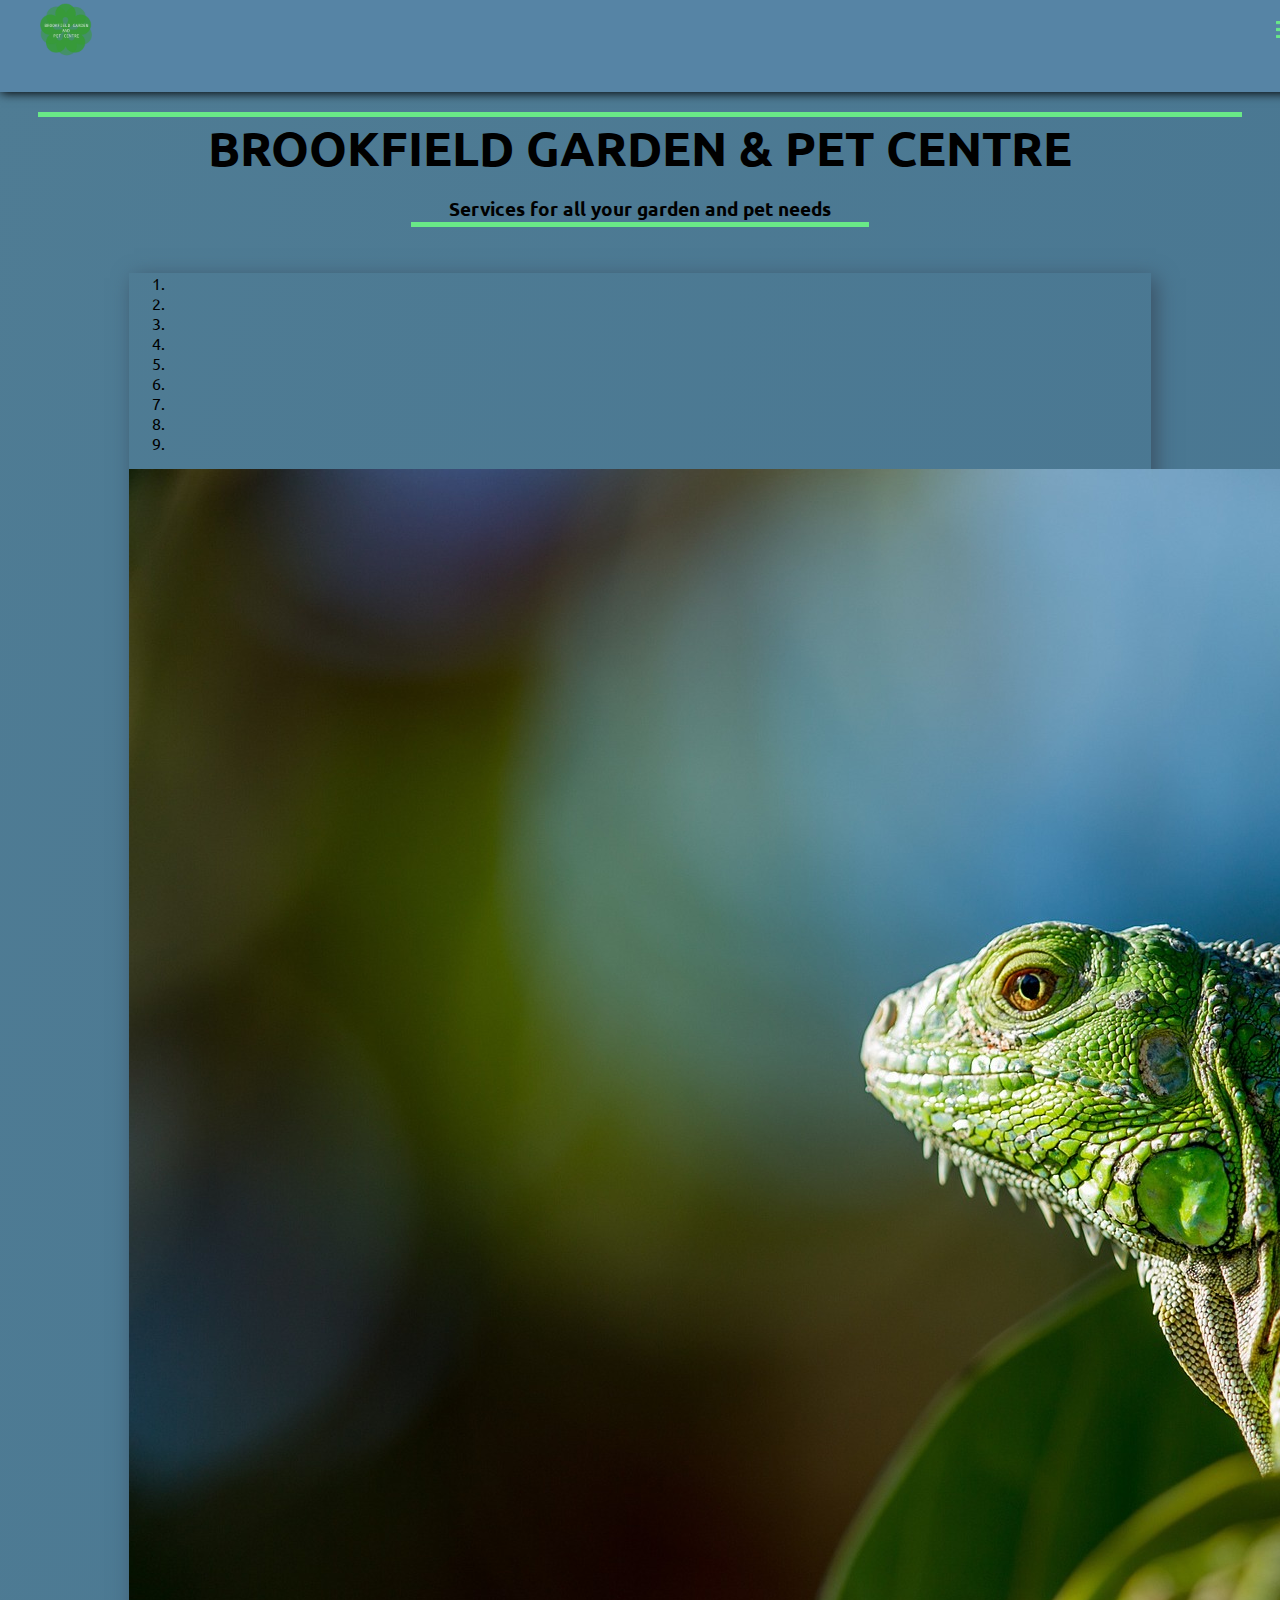
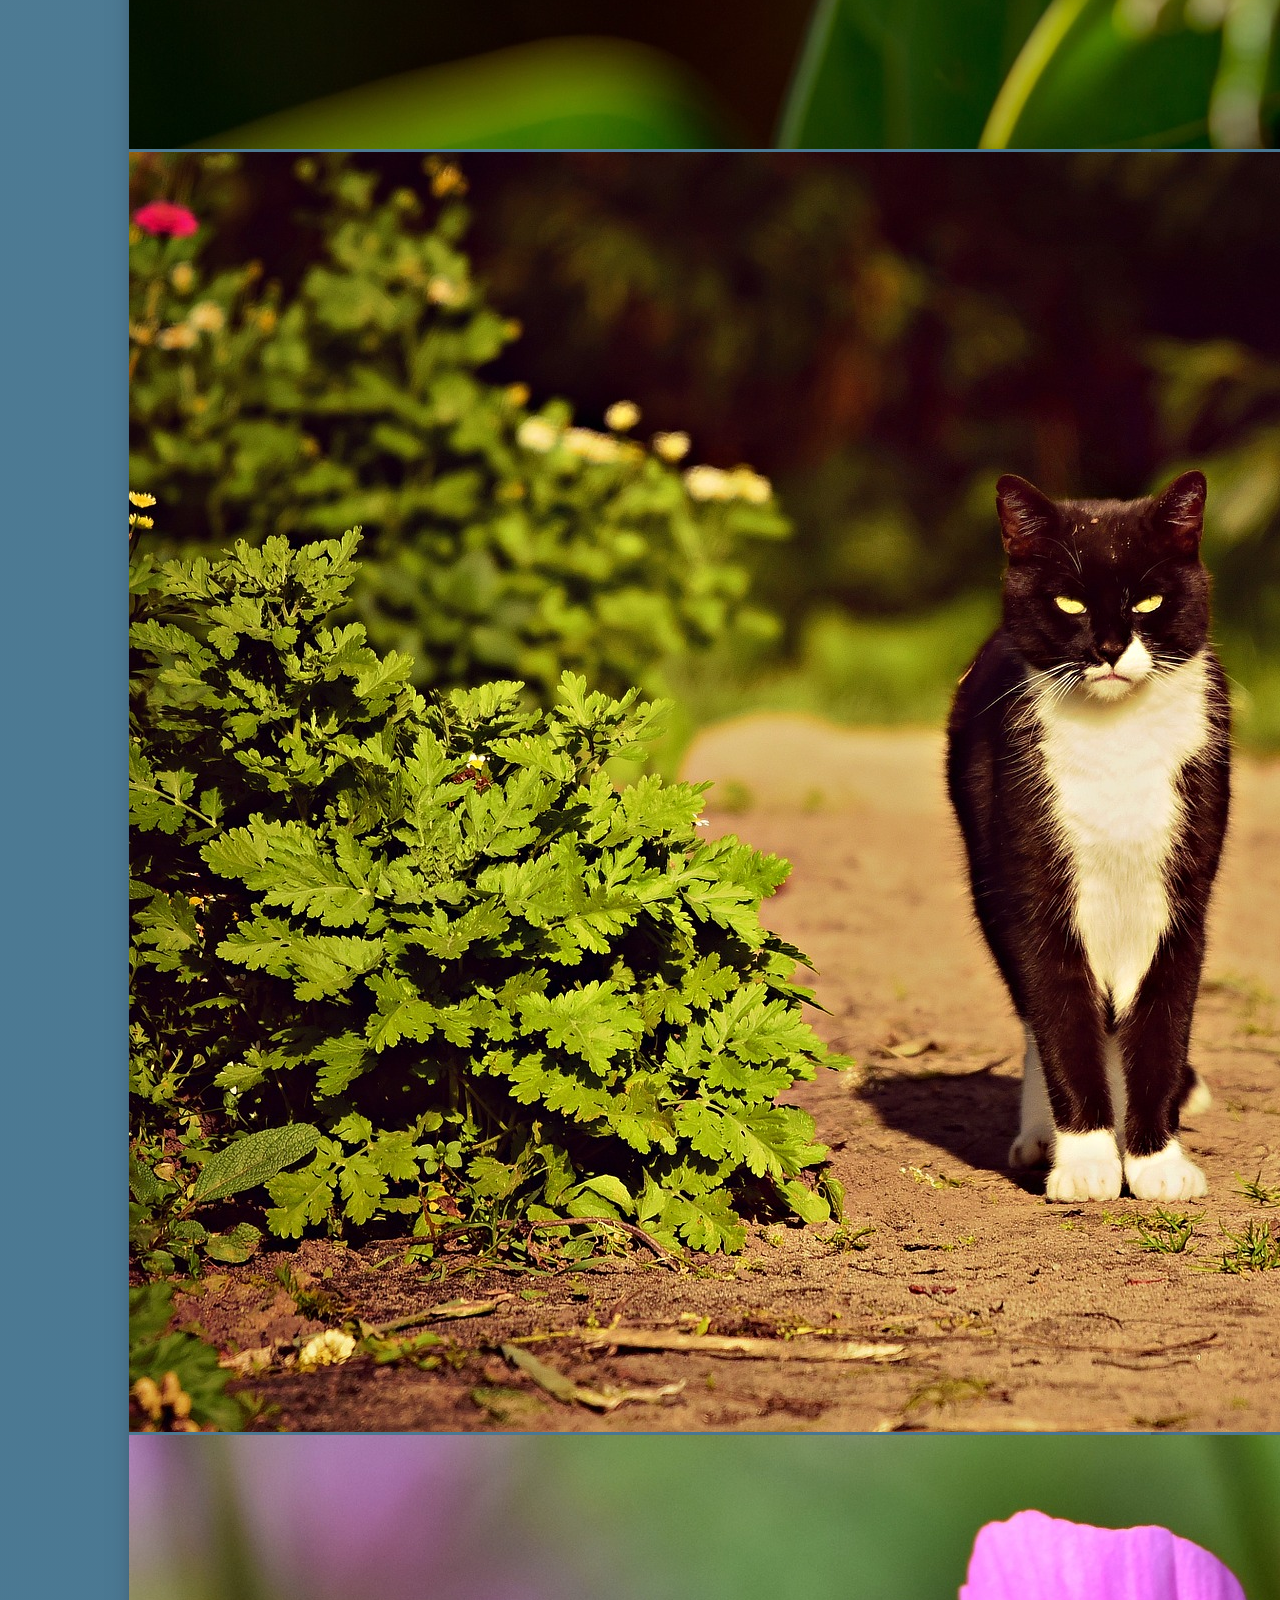
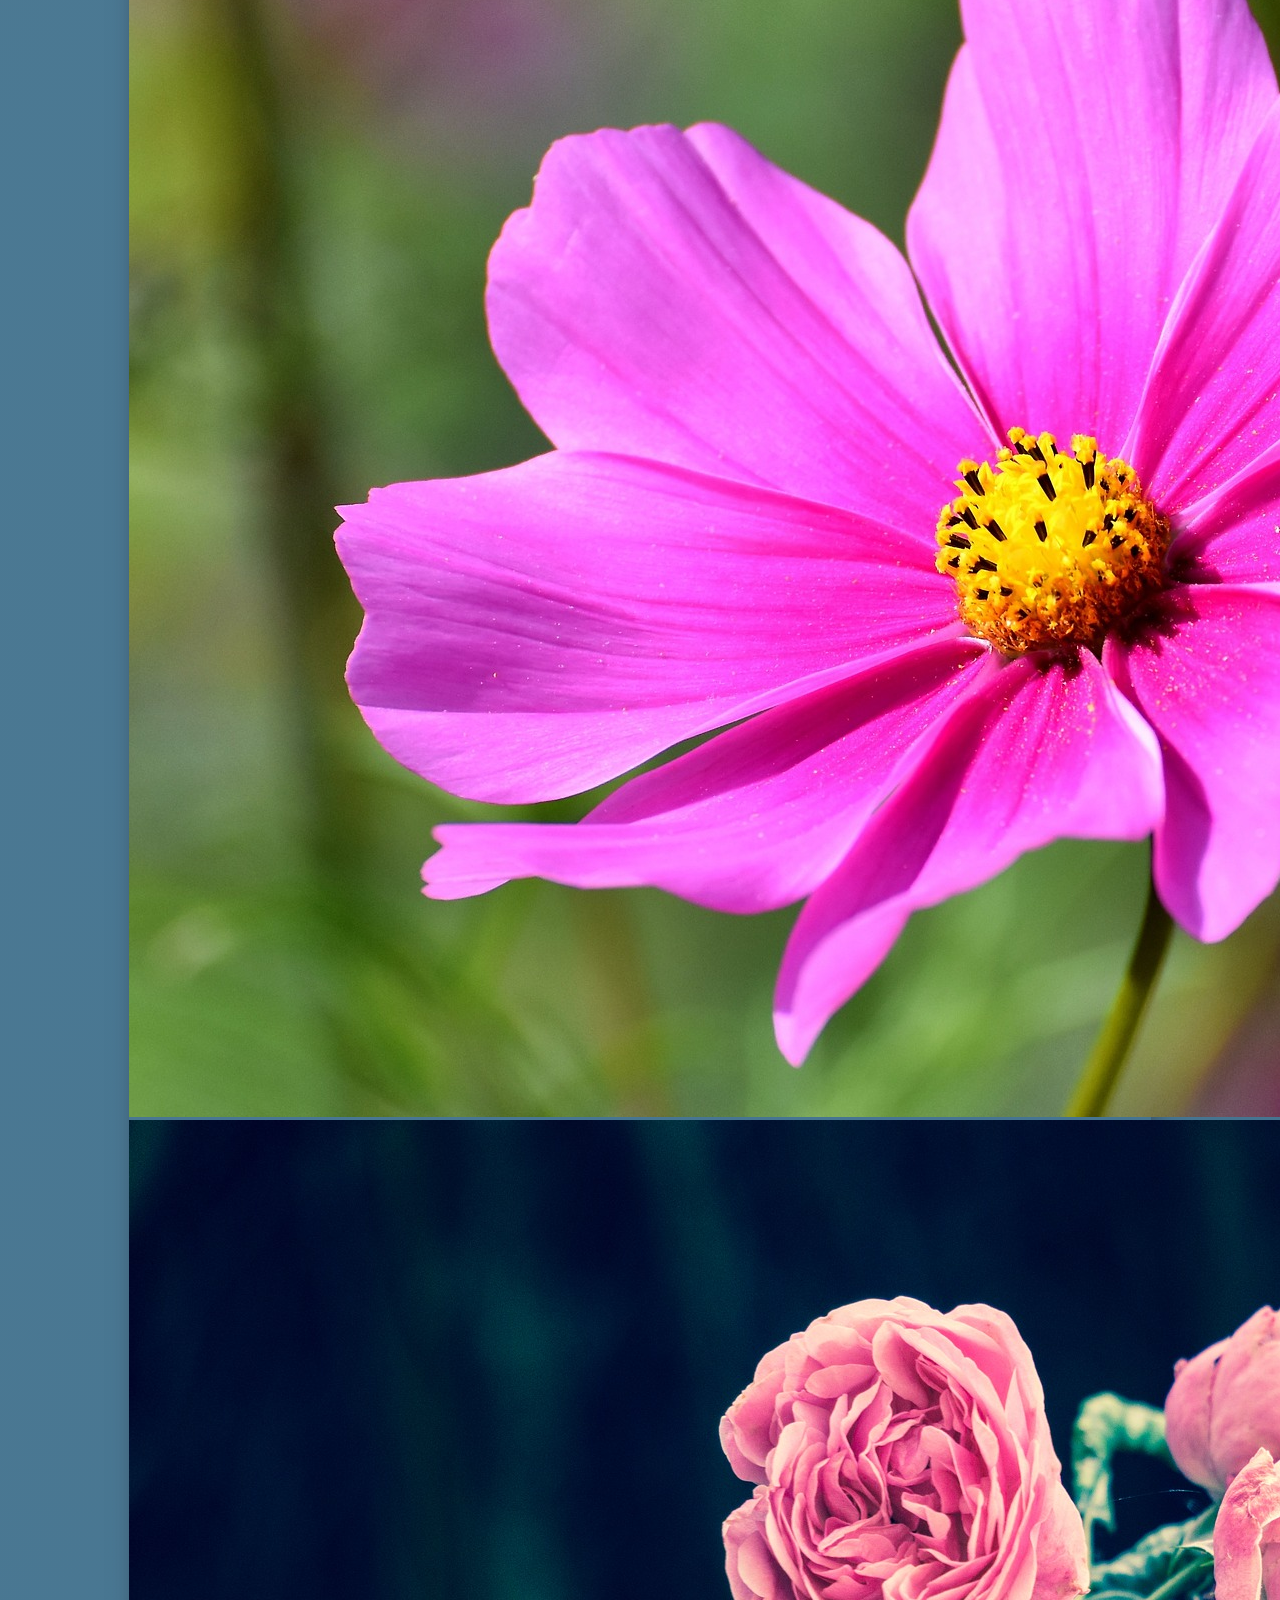
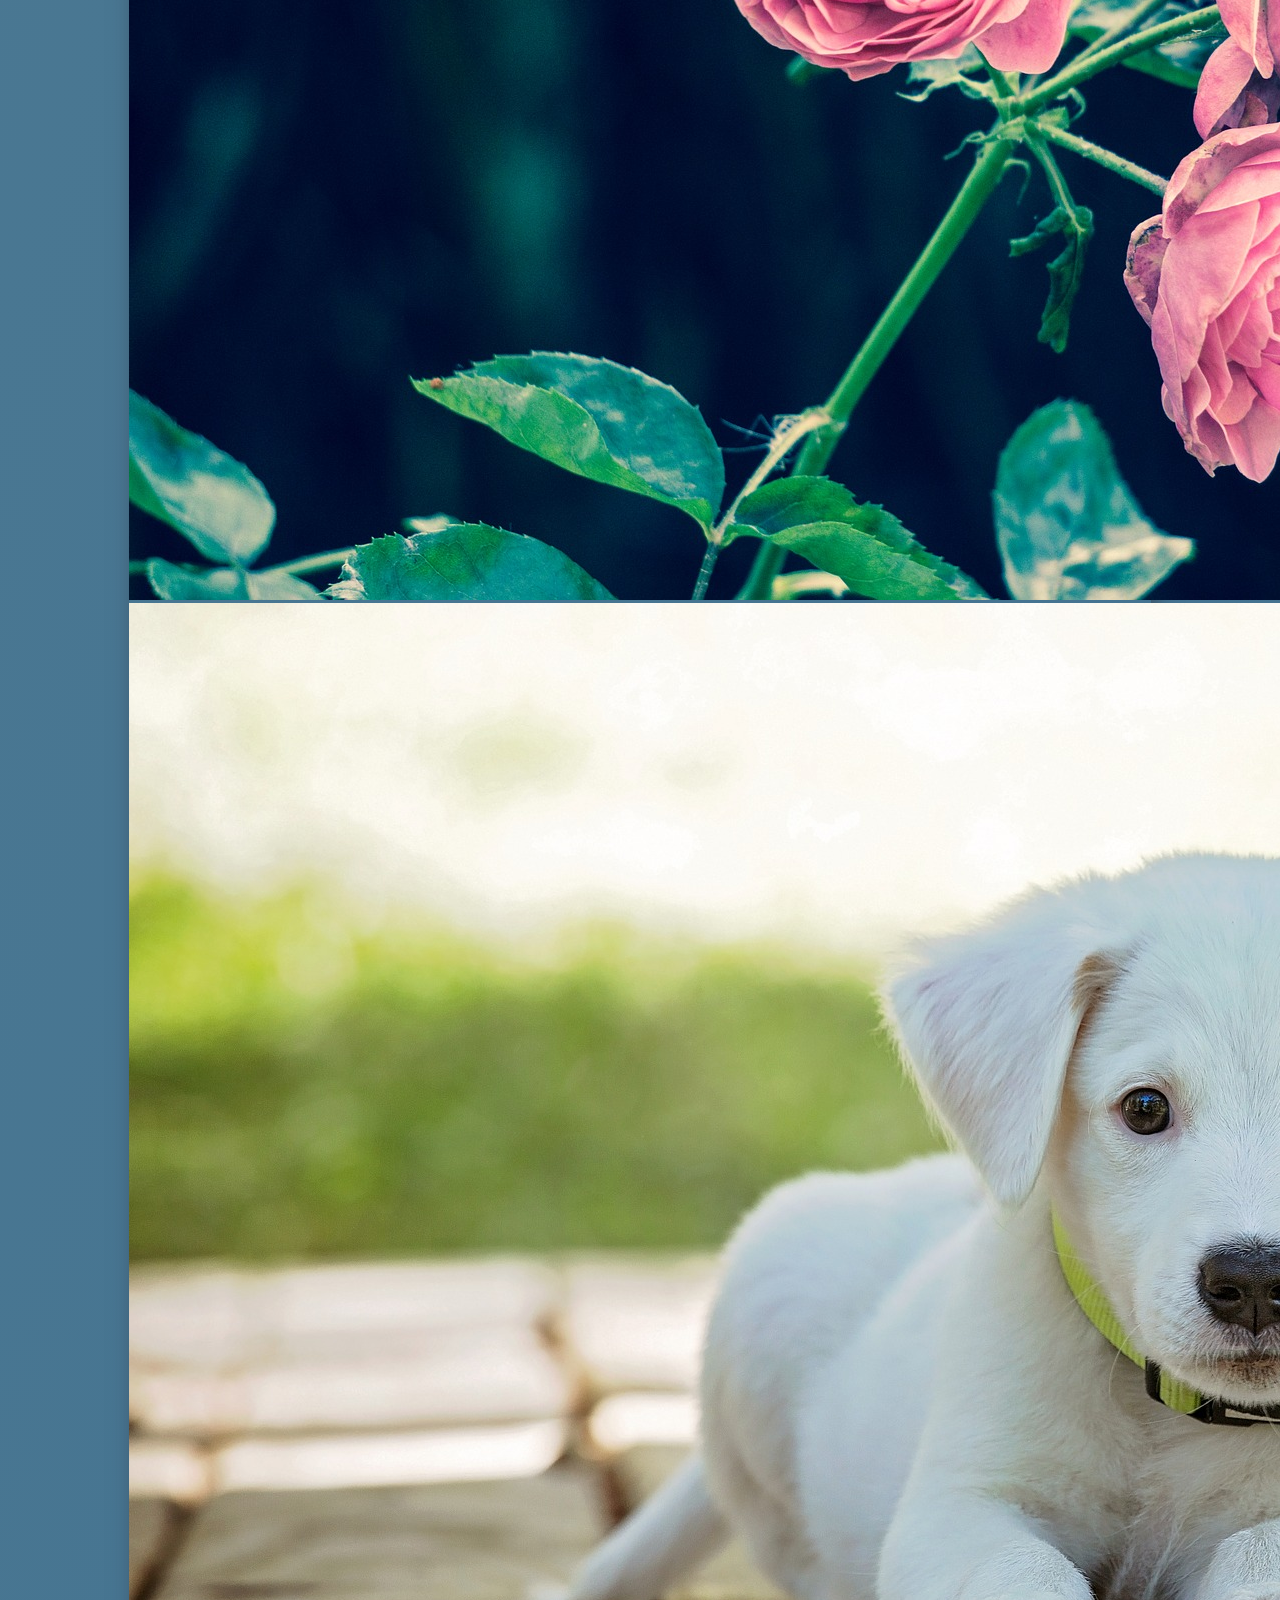
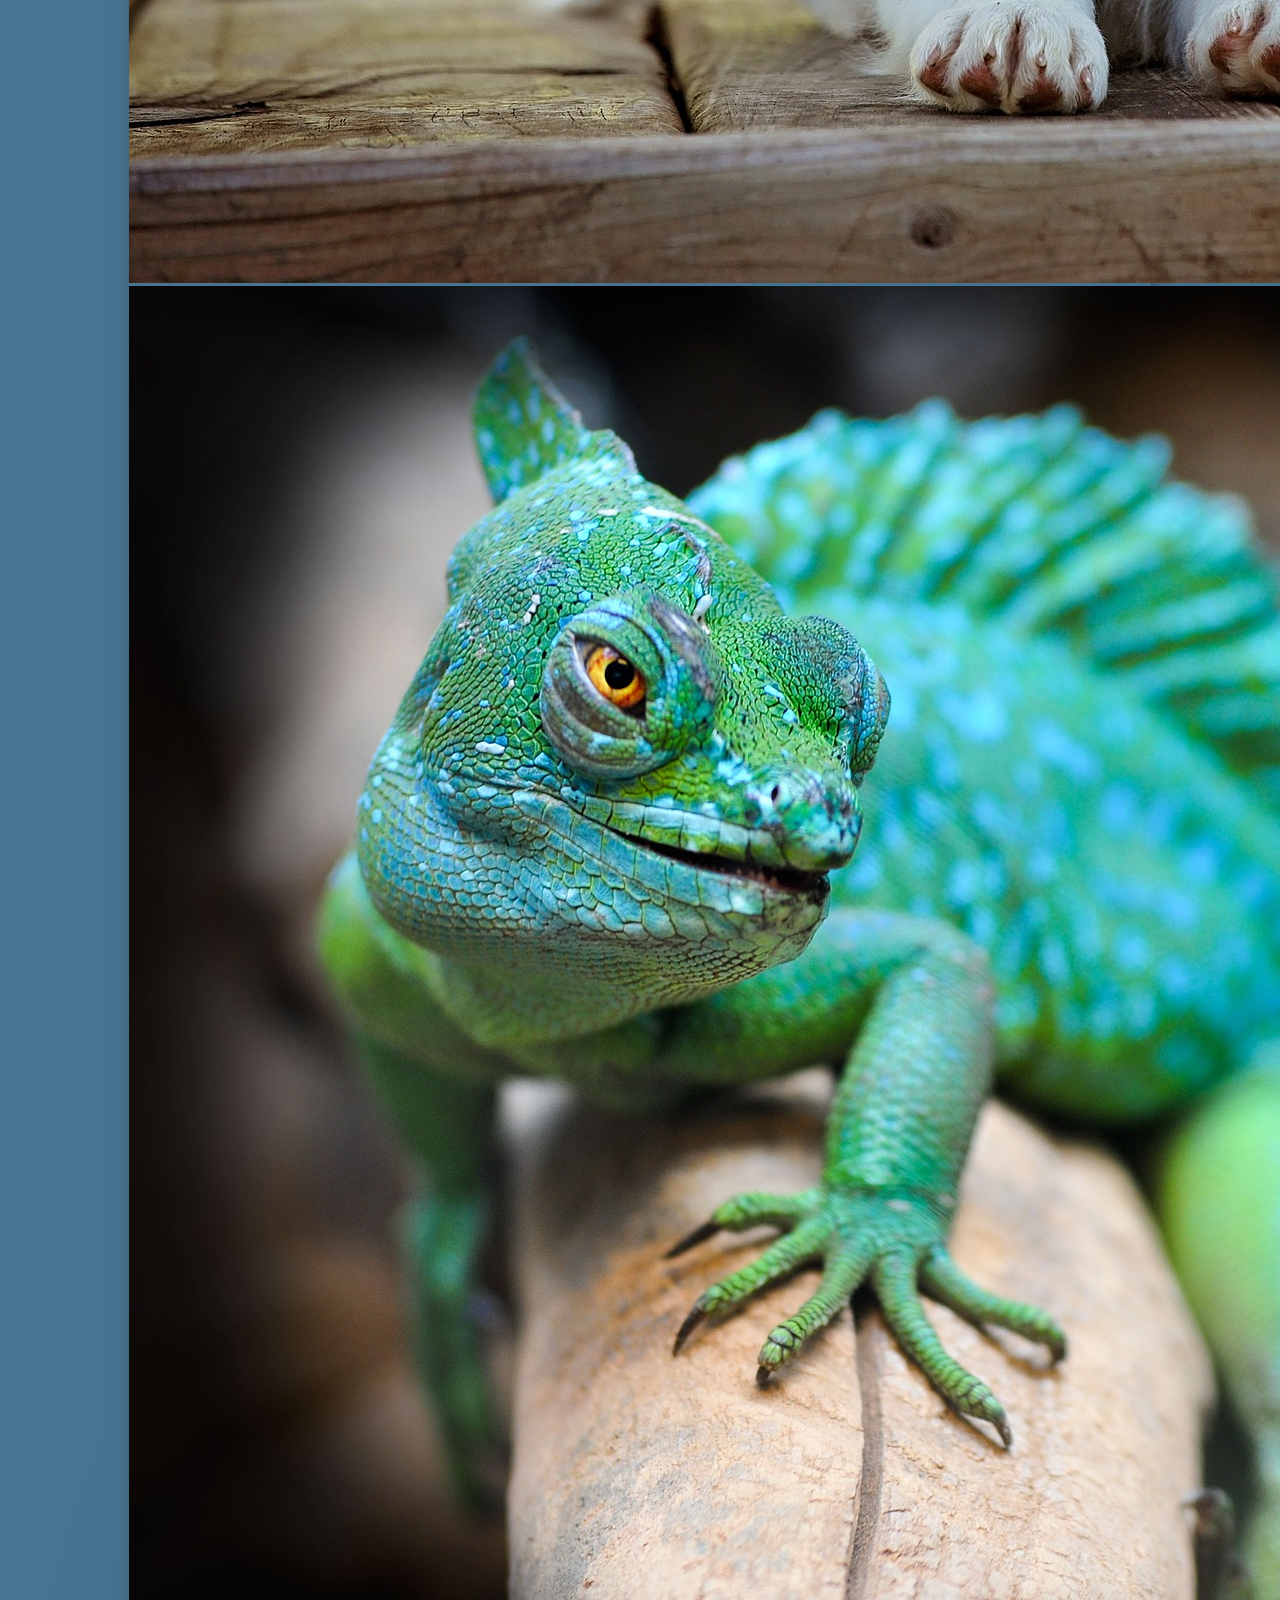
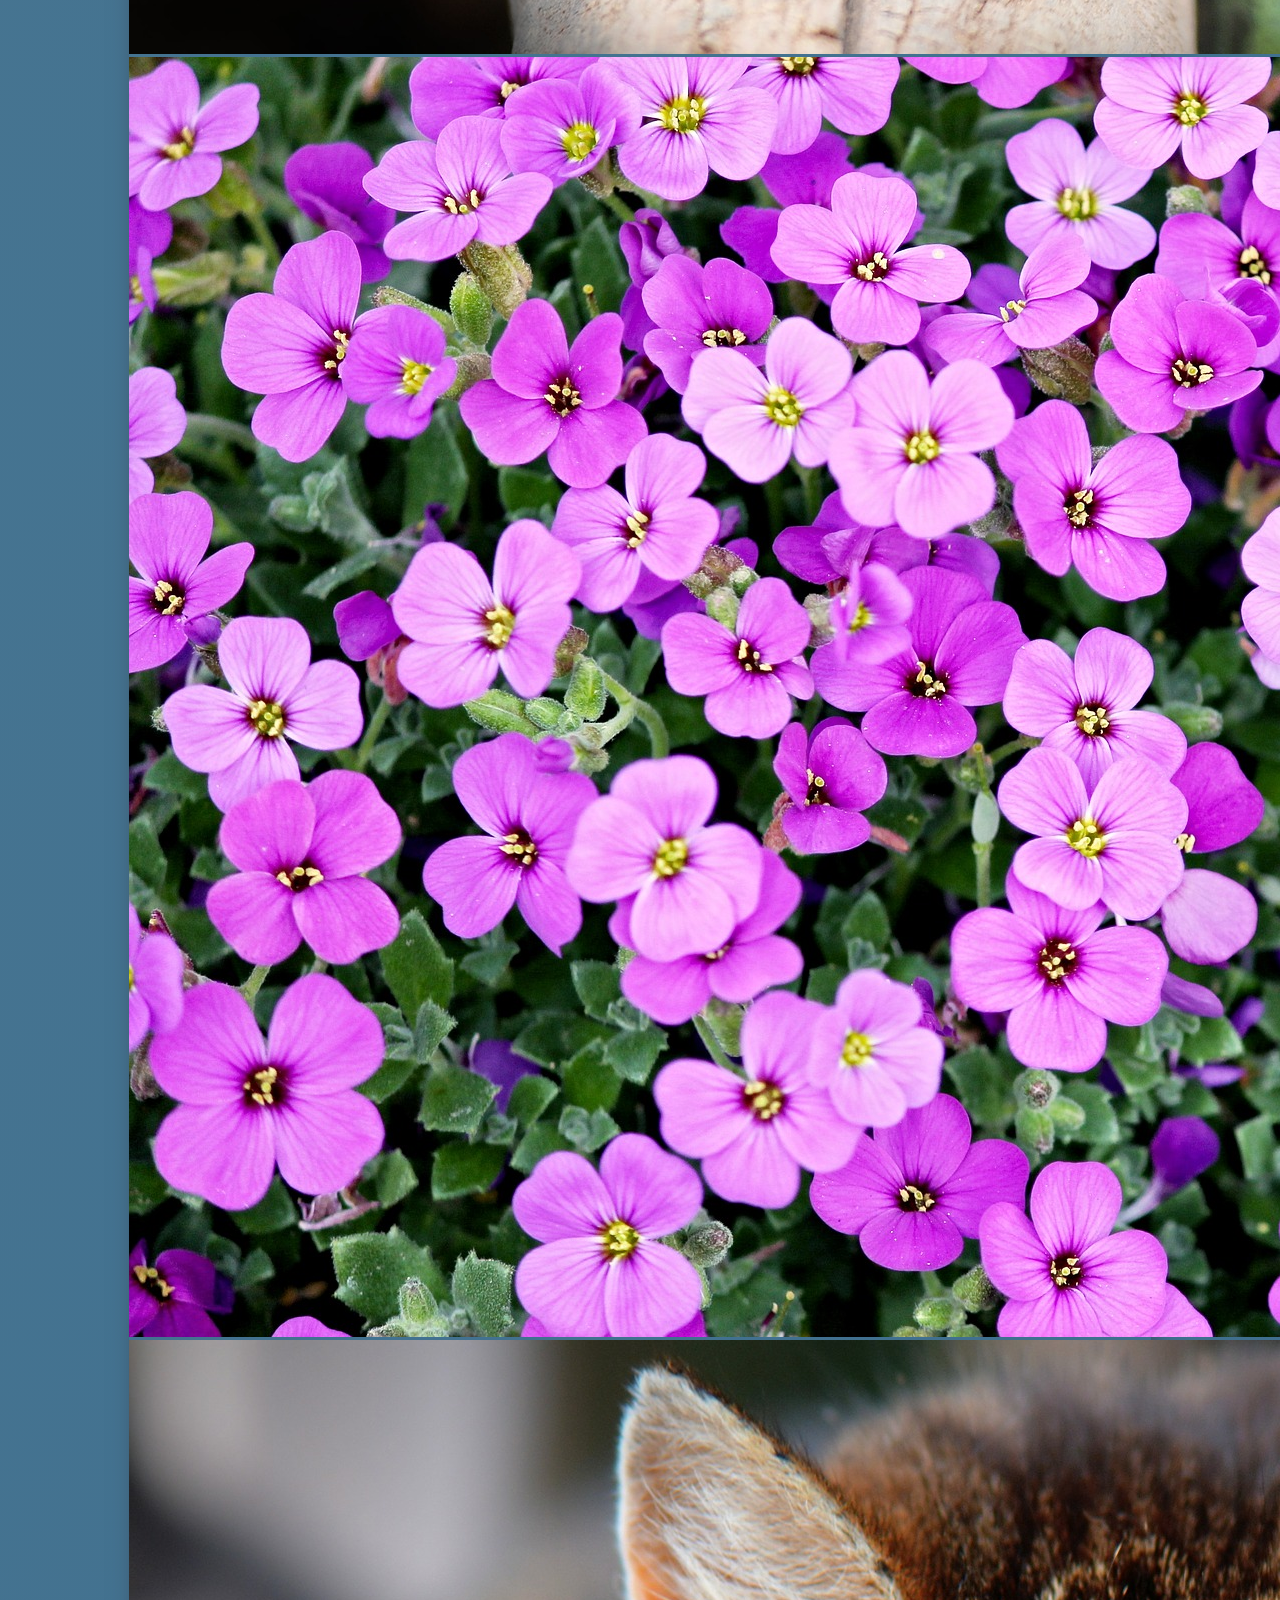
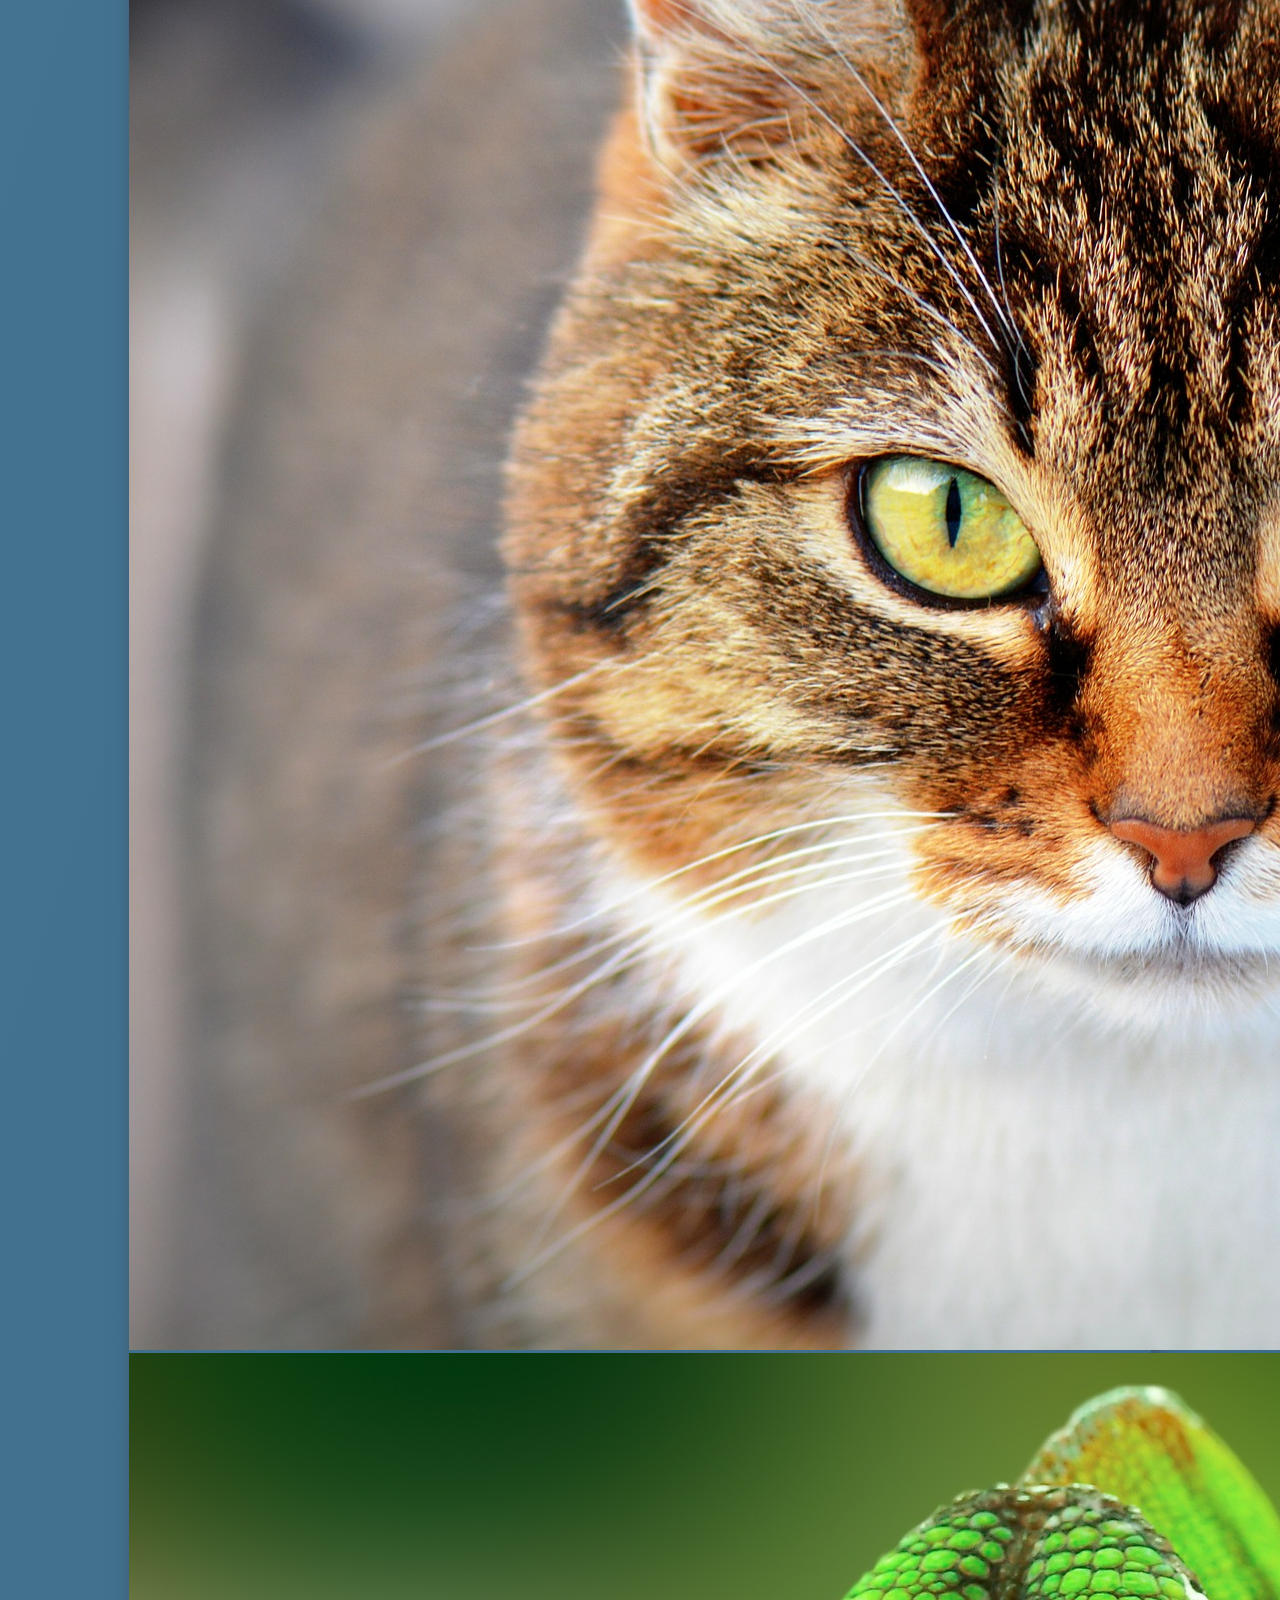
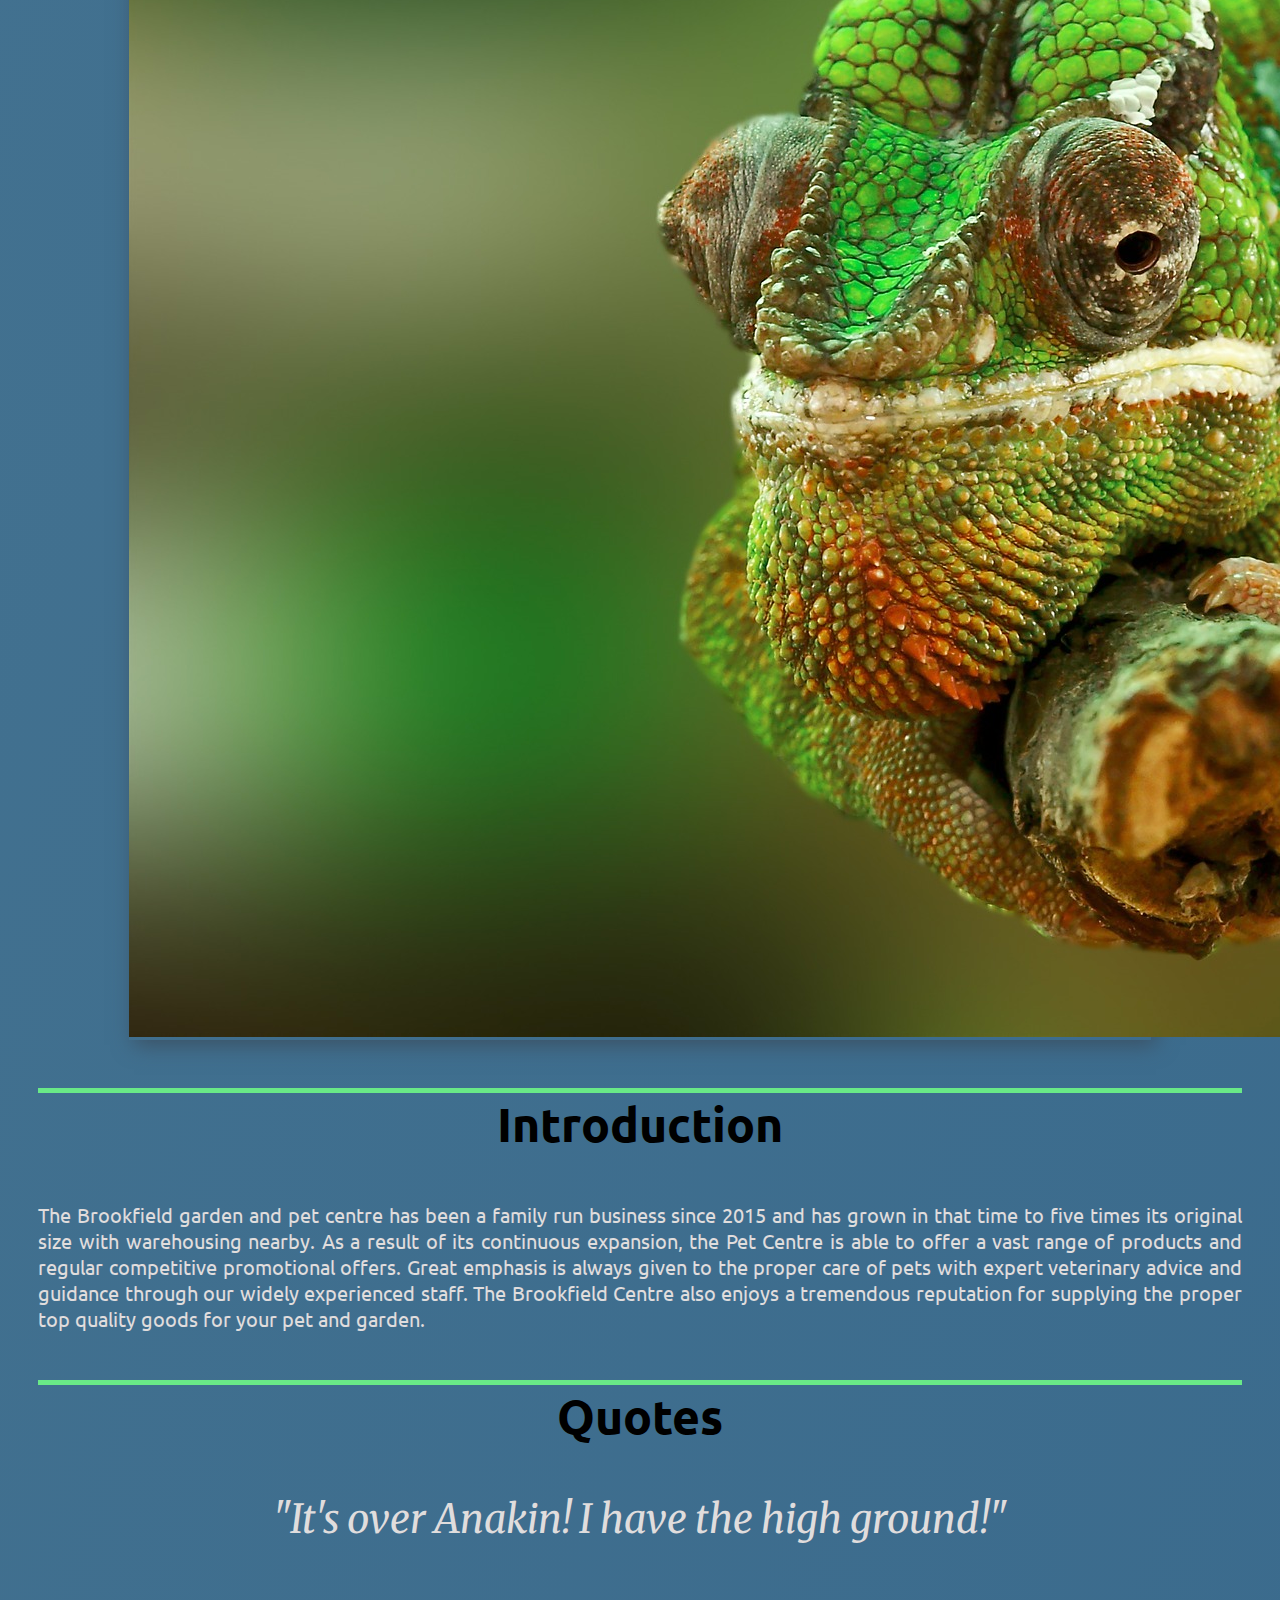
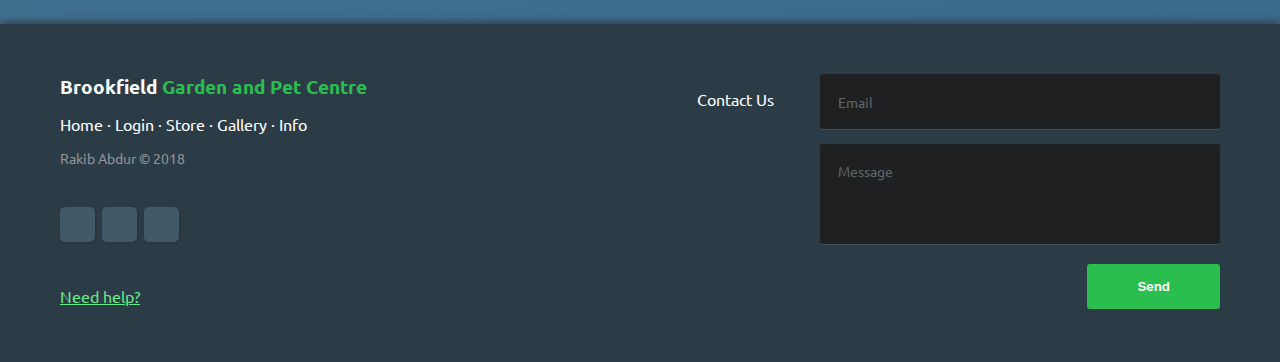
<file: index.html>
<!DOCTYPE html>
<html lang="en">

<head>
    <!-- Import all the stylesheet needed, and sets the viewport to a default zoom, so that the content will adpat to the width of the screen -->
    <meta charset="UTF-8">
    <meta name="viewport" content="width=device-width, initial-scale=1.0">
    <meta http-equiv="X-UA-Compatible" content="ie=edge">
    <!-- Allows compatibility with Internet Explorer -->
    <link rel="stylesheet" href="style/main.css">
    <link rel="stylesheet" href="style/footer.css">
    <link rel="stylesheet" href="https://use.fontawesome.com/releases/v5.5.0/css/all.css" integrity="sha384-B4dIYHKNBt8Bc12p+WXckhzcICo0wtJAoU8YZTY5qE0Id1GSseTk6S+L3BlXeVIU"
        crossorigin="anonymous">
    <script type="text/javascript" src="http://code.jquery.com/jquery-1.10.0.min.js"></script>
    <title>BROOKFIELD GARDEN &amp; PET CENTRE</title>
    <link rel="icon" href="img/logo_transparent1.png" type="image/png">
    <!--
             ____...---...___
___.....---"""        .       ""--..____
     .                  .            .
 .             _.--._       /|
        .    .'()..()`.    / /
            ( `-.__.-' )  ( (    .
   .         \        /    \ \
       .      \      /      ) )        .
            .' -.__.- `.-.-'_.'
 .        .'  /-____-\  `.-'       .
          \  /-.____.-\  /-.
           \ \`-.__.-'/ /\|\|       .
          .'  `.    .'  `.
          |/\/\|    |/\/\|
      -->
</head>
<nav id="overlay">
    <!-- Full page navigation bar. This is normally hidden, it will slide in on click -->
    <i class="fas fa-times" id="close-menu"></i>
    <ul>
        <li>
            <a href="index.html" id="current">Home</a>
            <span>Homepage</span>
        </li>
        <li>
            <a href="login.html">Login</a>
            <span>Login and register</span>
        </li>
        <li>
            <a href="store.html">Store</a>
            <span>Our products</span>
        </li>
        <li>
            <a href="gallery.html">Gallery</a>
            <span>Our images</span>
        </li>
        <li>
            <a href="info.html">Info</a>
            <span>Contact us and Help</span>
        </li>
    </ul>
    <!-- Creates div for date and time, this will be used by JavaScript to show the current date and time -->
    <div id="dateTime">
        <p id="text">Current date and time</p>
        <p id="date" style="margin-top: 30px"></p>
        <p id="time" style="padding-top : 10px;"></p>
    </div>
</nav>

<header>
    <!-- Header of the website. This is the part that shows on the top, with the logo on the left and the menu icon on the right -->
    <a href="index.html"><img src="img/logo_transparent1.png" alt="logo of the website" id="navLogo"></a>
    <img src="img/menu1.png" class="menu-btn" id="open-menu" onclick="topFunction()" class="btn btn-secondary" data-toggle="tooltip"
        data-placement="bottom" title="Open menu">
</header>

<body>
    <section>
        <!-- Section that will contain the whole website, section is an HTML5 tag it will allow more styling options in CSS -->
        <div id="wrapper">
            <!-- The wrapper will contain most of the contennt in the website. This is the index page, it works as the homepage for the website.
         It has a slideshow, and the random generated greetings with JavaScript -->
            <h1><i class="fas fa-leaf"></i> BROOKFIELD GARDEN &amp; PET CENTRE <i class="fas fa-dog"></i></h1>
            <h3 style="text-align: center; position:relative; bottom:30px;border-bottom: 5px solid #69e987; width: 38%; margin: auto">Services for all your garden and pet needs</h3>
            <!-- Start of the slideshow -->
            <div id="slideshow" class="carousel slide" data-ride="carousel" style="z-index : 1;">
                <ol class="carousel-indicators">
                    <li data-target="#slideshow" data-slide-to="0" class="active"></li>
                    <li data-target="#slideshow" data-slide-to="1"></li>
                    <li data-target="#slideshow" data-slide-to="2"></li>
                    <li data-target="#slideshow" data-slide-to="3"></li>
                    <li data-target="#slideshow" data-slide-to="4"></li>
                    <li data-target="#slideshow" data-slide-to="5"></li>
                    <li data-target="#slideshow" data-slide-to="6"></li>
                    <li data-target="#slideshow" data-slide-to="7"></li>
                    <li data-target="#slideshow" data-slide-to="8"></li>
                </ol>
                <div class="carousel-inner">
                    <div class="carousel-item active">
                        <img class="d-block w-100" src="img/004.jpg" alt="First slide">
                    </div>
                    <div class="carousel-item">
                        <img class="d-block w-100" src="img/001.jpg" alt="Second slide">
                    </div>
                    <div class="carousel-item">
                        <img class="d-block w-100" src="img/002.jpg" alt="Third slide">
                    </div>
                    <div class="carousel-item">
                        <img class="d-block w-100" src="img/005.jpg" alt="Fourth slide">
                    </div>
                    <div class="carousel-item">
                        <img class="d-block w-100" src="img/006.jpg" alt="Fifth slide">
                    </div>
                    <div class="carousel-item">
                        <img class="d-block w-100" src="img/007.jpg" alt="Fifth slide">
                    </div>
                    <div class="carousel-item">
                        <img class="d-block w-100" src="img/008.jpg" alt="Fifth slide">
                    </div>
                    <div class="carousel-item">
                        <img class="d-block w-100" src="img/009.jpg" alt="Fifth slide">
                    </div>
                    <div class="carousel-item">
                        <img class="d-block w-100" src="img/010.jpg" alt="Fifth slide">
                    </div>
                </div>
                <a class="carousel-control-prev" href="#slideshow" role="button" data-slide="prev">
               <span class="carousel-control-prev-icon" aria-hidden="true"></span>
            </a>
                <a class="carousel-control-next" href="#slideshow" role="button" data-slide="next">
               <span class="carousel-control-next-icon" aria-hidden="true"></span>
            </a>
            </div>
            <!-- Text of the website -->
            <h1>Introduction</h1>
            <p>The Brookfield garden and pet centre has been a family run business since 2015 and has grown in that time to
                five times its original size with warehousing nearby. As a result of its continuous expansion, the Pet Centre
                is able to offer a vast range of products and regular competitive promotional offers. Great emphasis is always
                given to the proper care of pets with expert veterinary advice and guidance through our widely experienced
                staff. The Brookfield Centre also enjoys a tremendous reputation for supplying the proper top quality goods
                for your pet and garden.</p>
            <!-- Randomly generated greetings -->
            <h1>Quotes</h1>
            <p id="greeting"></p>
        </div>
    </section>
    <!-- Start of footer, the footer aslo function as a contact form, and it has also social media links -->
    <footer class="footer">
        <div class="footer-left">
            <h3>Brookfield <span>Garden and Pet Centre</span></h3>
            <!-- Sitemap -->
            <p class="footer-links">
                <a href="index.html">Home</a> ·
                <a href="login.html">Login</a> ·
                <a href="store.html">Store</a> ·
                <a href="gallery.html">Gallery</a> ·
                <a href="info.html">Info</a>
            </p>
            <p class="footer-company-name">Rakib Abdur &copy; 2018</p>
            <!-- Social media icons with Font Awesome -->
            <div class="footer-icons">
                <a href="#"><i class="fab fa-facebook-square"  class="btn btn-secondary" data-toggle="tooltip" data-placement="bottom" title="Facebook"></i></a>
                <a href="#"><i class="fab fa-twitter-square"  class="btn btn-secondary" data-toggle="tooltip" data-placement="bottom" title="Twitter"></i></a>
                <a href="#"><i class="fab fa-instagram"  class="btn btn-secondary" data-toggle="tooltip" data-placement="bottom" title="Instagram"></i></a>
            </div>
            <br>
            <p onclick="help()" style="cursor:pointer; text-decoration: underline; color:#69e987">Need help?</p>
        </div>
        <div class="footer-right">
            <p>Contact Us</p>
            <form action="#" method="post">
                <input type="email" name="email" placeholder="Email" />
                <textarea name="message" placeholder="Message"></textarea>
                <button>Send</button>
            </form>
        </div>
    </footer>
    <!-- IMPORT SCRIPTS -->
    <!-- jQuery -->
    <script src="http://ajax.googleapis.com/ajax/libs/jquery/1.8.3/jquery.min.js"></script>
    <!--BOOTSTRAP-->
    <link rel="stylesheet" href="https://stackpath.bootstrapcdn.com/bootstrap/4.1.3/css/bootstrap.min.css" integrity="sha384-MCw98/SFnGE8fJT3GXwEOngsV7Zt27NXFoaoApmYm81iuXoPkFOJwJ8ERdknLPMO"
        crossorigin="anonymous">
    <script src="https://stackpath.bootstrapcdn.com/bootstrap/4.1.3/js/bootstrap.min.js" integrity="sha384-ChfqqxuZUCnJSK3+MXmPNIyE6ZbWh2IMqE241rYiqJxyMiZ6OW/JmZQ5stwEULTy"
        crossorigin="anonymous"></script>
    <!--CUSTOM SCRIPTS-->
    <script src="script/script.js"></script>
</body>
</html>
</file>
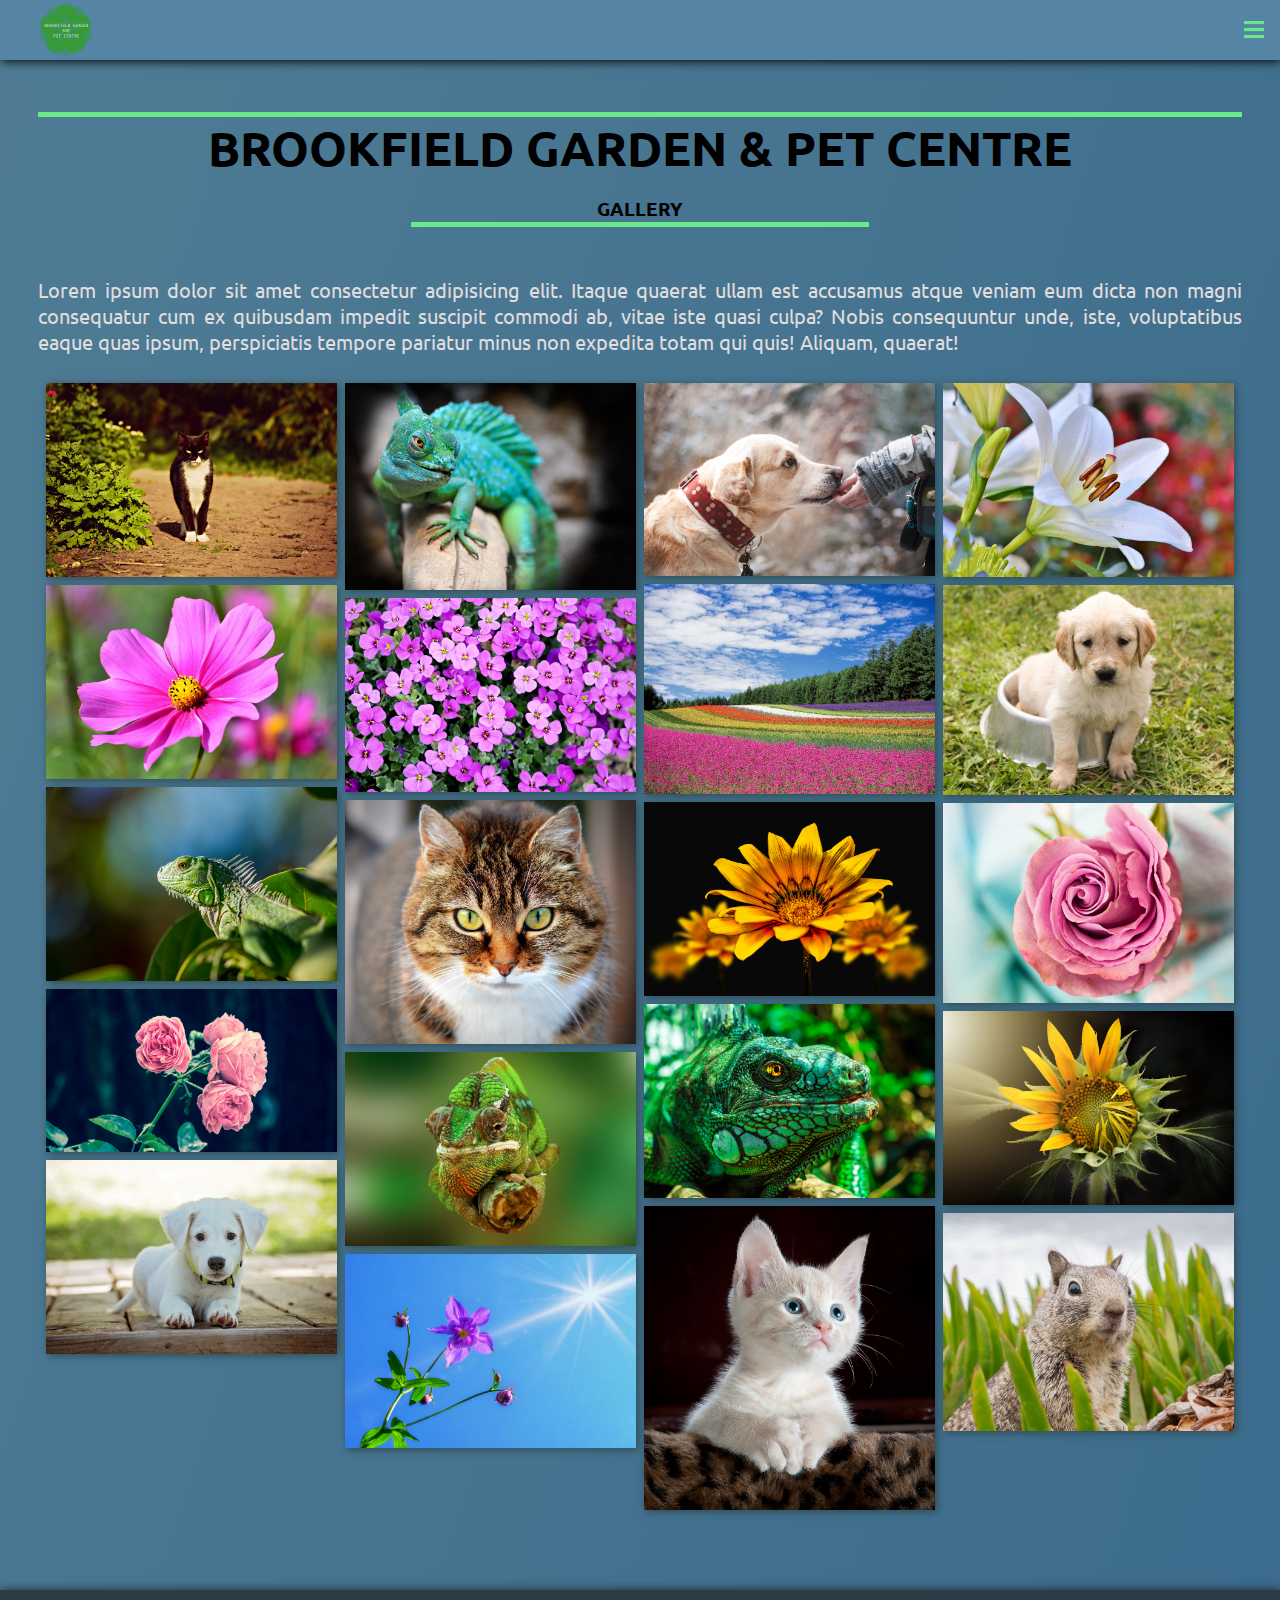
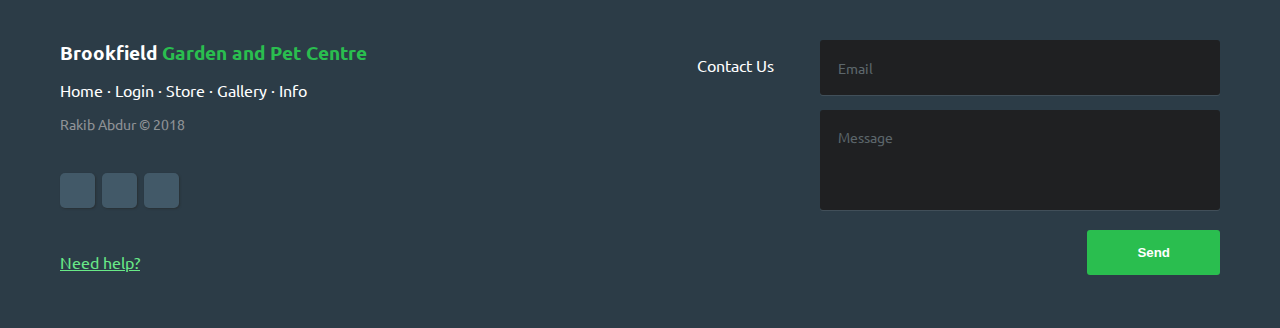
<file: gallery.html>
<!DOCTYPE html>
<html lang="en">

<head>
   <meta charset="UTF-8">
   <meta name="viewport" content="width=device-width, initial-scale=1.0">
   <meta http-equiv="X-UA-Compatible" content="ie=edge">
   <!-- IMPORT STYLES AND FONT AWESOME -->
   <link rel="stylesheet" href="style/main.css">
   <link rel="stylesheet" href="https://use.fontawesome.com/releases/v5.5.0/css/all.css" integrity="sha384-B4dIYHKNBt8Bc12p+WXckhzcICo0wtJAoU8YZTY5qE0Id1GSseTk6S+L3BlXeVIU"
      crossorigin="anonymous">
   <link rel="stylesheet" href="style/footer.css">
   <!--<link rel="stylesheet" href="style/login.css">-->
   <title>GALLERY: BROOKFIELD GARDEN &amp; PET CENTRE</title>
   <link rel="icon" href="img/logo_transparent1.png" type="image/png">
   <!-- wWWWw               wWWWw
      vVVVv (___) wWWWw         (___)  vVVVv
      (___)  ~Y~  (___)  vVVVv   ~Y~   (___)
       ~Y~   \|    ~Y~   (___)    |/    ~Y~
       \|   \ |/   \| /  \~Y~/   \|    \ |/
      \\|// \\|// \\|/// \\|//  \\|// \\\|///
      ^^^^^^^^^^^^^^^^^^^^^^^^^^^^^^^^^^^^^^^^ -->
   <!-- STYLE FOR THE GALLERY -->
   <style>
      * {
             box-sizing: border-box;
         }
         .row {
             display: flex;
             flex-wrap: wrap;
             padding: 0 4px;
         }
         
         /* Create four columns, same size */
         .column {
             -ms-flex: 25%;
             flex: 25%;
             max-width: 25%;
             padding: 0 4px;
         }
         
         .column img {
             margin-top: 8px;
             vertical-align: middle;
             box-shadow: #304b53 2px 2px 8px;
         }
         
         /* Puts images on two columns, images are displayed row by row, two images on every row*/
         @media screen and (max-width: 800px) {
             .column {
                 -ms-flex: 50%;
                 flex: 50%;
                 max-width: 50%;
             }
         }
         
         /* Puts images on one sinle column */
         @media screen and (max-width: 600px) {
             .column {
                 -ms-flex: 100%;
                 flex: 100%;
                 max-width: 100%;
             }
         }
         </style>
</head>
<!-- FULL-PAGE NAVIGATION MENU -->
<nav id="overlay">
   <i class="fas fa-times" id="close-menu"></i>
   <ul>
      <li>
         <a href="index.html">Home</a>
         <span>Homepage</span>
      </li>
      <li>
         <a href="login.html">Login</a>
         <span>Login and register</span>
      </li>
      <li>
         <a href="store.html">Store</a>
         <span>Our products</span>
      </li>
      <li>
         <a href="gallery.html" id="current">Gallery</a>
         <span>Our images</span>
      </li>
      <li>
         <a href="info.html">Info</a>
         <span>Contact us and Help</span>
      </li>
   </ul>
   <div id="dateTime">
      <p id="text">Current date and time</p>
      <p id="date" style="margin-top: 30px"></p>
      <p id="time" style="padding-top : 10px;"></p>
   </div>
</nav>
<header>
   <!-- HEADER OF THE PAGE -->
   <a href="index.html"><img src="img/logo_transparent1.png" alt="logo of the website" id="navLogo"></a>
   <img src="img/menu1.png" class="menu-btn" id="open-menu" onclick="topFunction()" class="btn btn-secondary" data-toggle="tooltip" data-placement="bottom" title="Open menu">
</header>

<body>
   <section>
      <div id="wrapper">
         <!-- CONTENT OF THE PAGE -->
         <h1><i class="fas fa-leaf"></i> BROOKFIELD GARDEN &amp; PET CENTRE <i class="fas fa-dog"></i></h1>
         <h3 style="text-align: center; position:relative; bottom:30px;border-bottom: 5px solid #69e987; width: 38%; margin: auto">GALLERY</h3>
         <p>Lorem ipsum dolor sit amet consectetur adipisicing elit. Itaque quaerat ullam est accusamus atque veniam
            eum dicta non magni consequatur cum ex quibusdam impedit suscipit commodi ab, vitae iste quasi culpa? Nobis
            consequuntur unde, iste, voluptatibus eaque quas ipsum, perspiciatis tempore pariatur minus non expedita
            totam qui quis! Aliquam, quaerat!</p>
         <!-- GALLERY -->
         <div class="row">
            <div class="column">
               <img src="img/001.jpg" style="width:100%">
               <img src="img/002.jpg" style="width:100%">
               <img src="img/004.jpg" style="width:100%">
               <img src="img/005.jpg" style="width:100%">
               <img src="img/006.jpg" style="width:100%">
            </div>
            <div class="column">
               <img src="img/007.jpg" style="width:100%">
               <img src="img/008.jpg" style="width:100%">
               <img src="img/009.jpg" style="width:100%">
               <img src="img/010.jpg" style="width:100%">
               <img src="img/011.jpg" style="width:100%">
            </div>
            <div class="column">
               <img src="img/012.jpg" style="width:100%">
               <img src="img/013.jpg" style="width:100%">
               <img src="img/014.jpg" style="width:100%">
               <img src="img/015.jpg" style="width:100%">
               <img src="img/016.jpg" style="width:100%">
            </div>
            <div class="column">
               <img src="img/017.jpg" style="width:100%">
               <img src="img/018.jpg" style="width:100%">
               <img src="img/019.jpg" style="width:100%">
               <img src="img/020.jpg" style="width:100%">
               <img src="img/021.jpg" style="width:100%">
            </div>
         </div>
      </div>
   </section>
   <!-- FOOTER -->
   <footer class="footer">
      <div class="footer-left">
         <h3>Brookfield <span>Garden and Pet Centre</span></h3>
         <p class="footer-links">
            <a href="index.html">Home</a>
            ·
            <a href="login.html">Login</a>
            ·
            <a href="store.html">Store</a>
            ·
            <a href="gallery.html">Gallery</a>
            ·
            <a href="info.html">Info</a>
         </p>
         <p class="footer-company-name">Rakib Abdur &copy; 2018</p>
         <div class="footer-icons">
            <a href="#"><i class="fab fa-facebook-square"  class="btn btn-secondary" data-toggle="tooltip" data-placement="bottom" title="Facebook"></i></a>
            <a href="#"><i class="fab fa-twitter-square"  class="btn btn-secondary" data-toggle="tooltip" data-placement="bottom" title="Twitter"></i></a>
            <a href="#"><i class="fab fa-instagram"  class="btn btn-secondary" data-toggle="tooltip" data-placement="bottom" title="Instagram"></i></a>
         </div>
         <br>
         <p onclick="help()" style="cursor:pointer; text-decoration: underline; color:#69e987">Need help?</p>
      </div>
      <div class="footer-right">
         <p>Contact Us</p>
         <form action="#" method="post">
            <input type="text" name="email" placeholder="Email" />
            <textarea name="message" placeholder="Message"></textarea>
            <button>Send</button>
         </form>
      </div>
   </footer>
   <!-- IMPORT SCRIPTS -->
   <!-- jQuery -->
   <script src="http://ajax.googleapis.com/ajax/libs/jquery/1.8.3/jquery.min.js"></script>
   <!--BOOTSTRAP-->
   <link rel="stylesheet" href="https://stackpath.bootstrapcdn.com/bootstrap/4.1.3/css/bootstrap.min.css" integrity="sha384-MCw98/SFnGE8fJT3GXwEOngsV7Zt27NXFoaoApmYm81iuXoPkFOJwJ8ERdknLPMO"
      crossorigin="anonymous">
   <script src="https://stackpath.bootstrapcdn.com/bootstrap/4.1.3/js/bootstrap.min.js" integrity="sha384-ChfqqxuZUCnJSK3+MXmPNIyE6ZbWh2IMqE241rYiqJxyMiZ6OW/JmZQ5stwEULTy"
      crossorigin="anonymous"></script>
   <!--CUSTOM SCRIPTS-->
   <script src="script/script.js"></script>
</body>

</html>
</file>
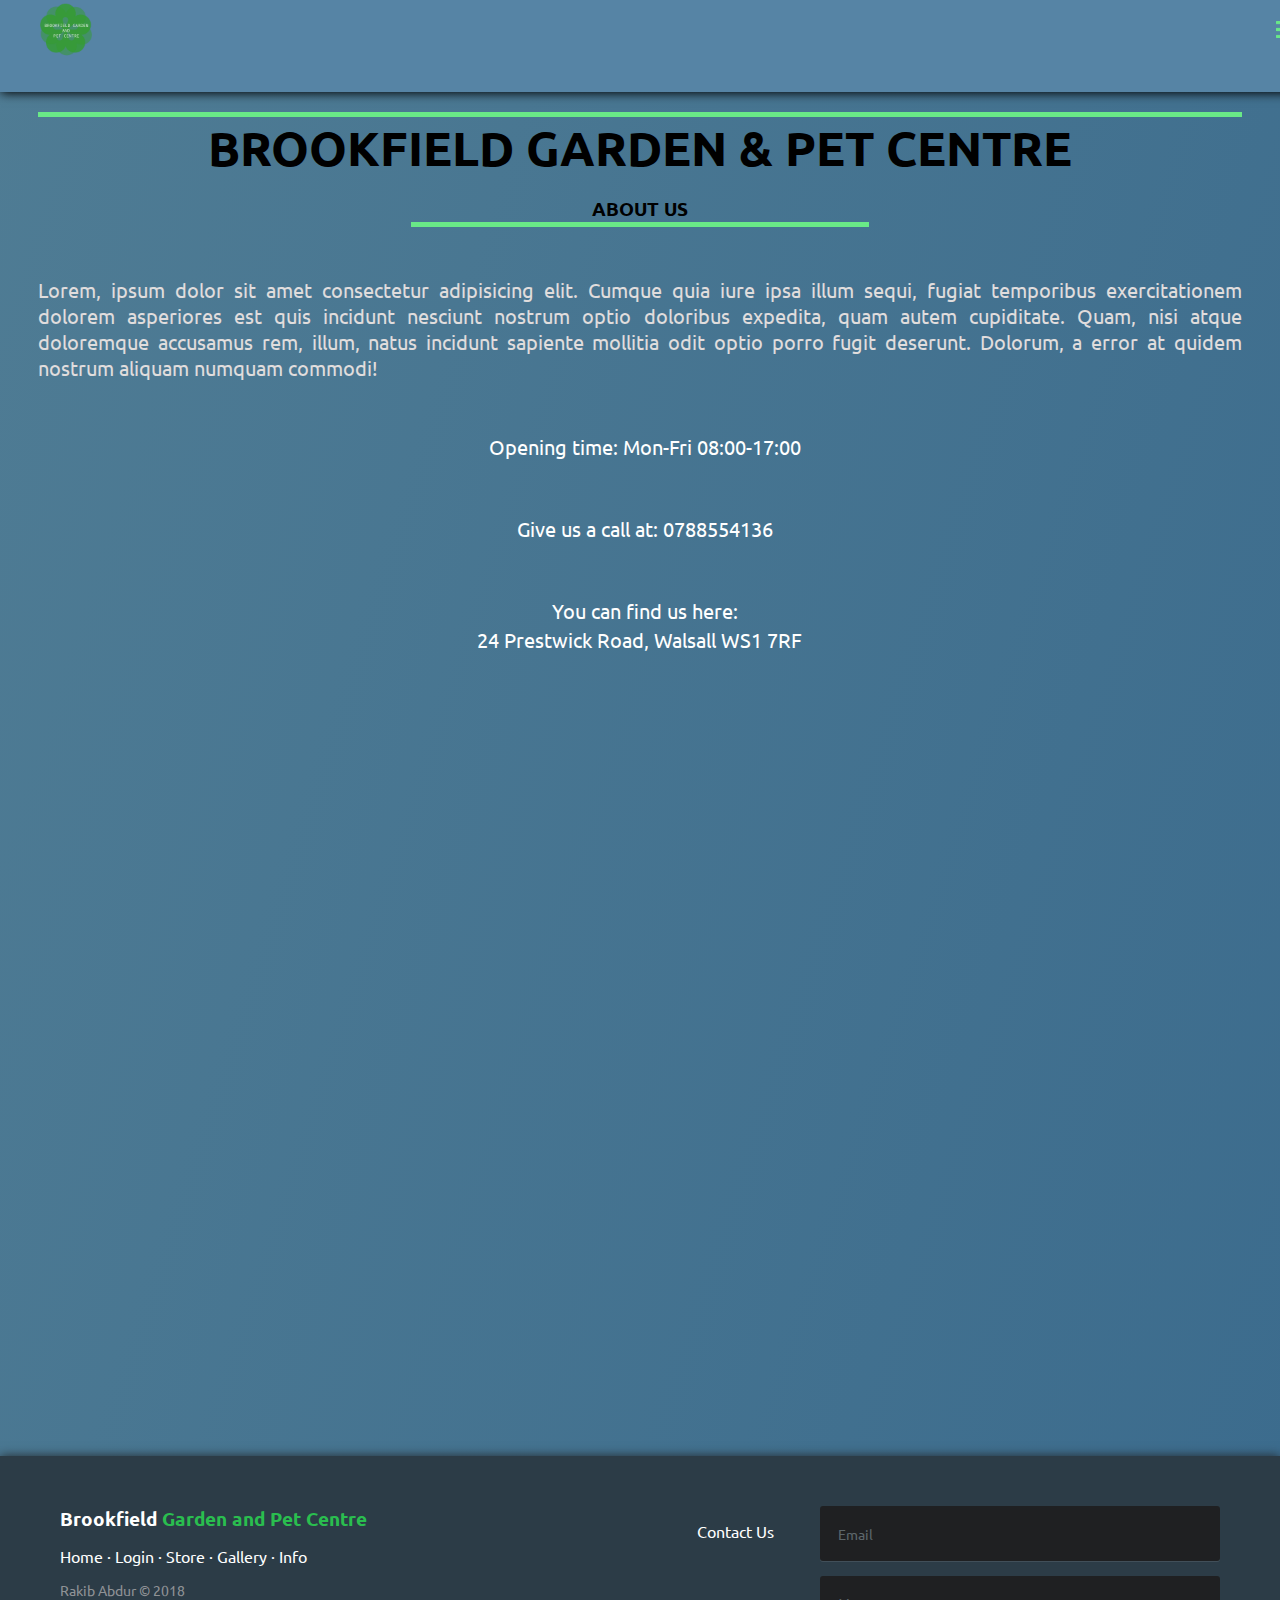
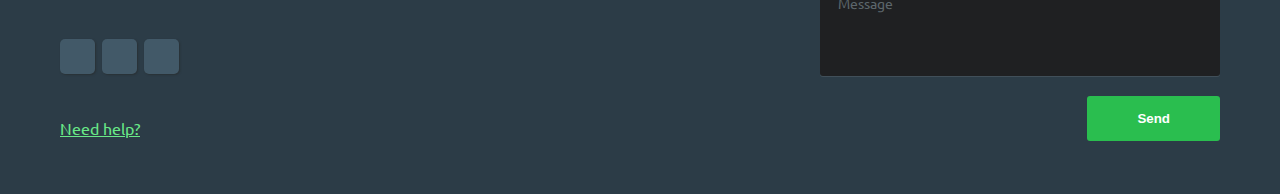
<file: info.html>
<!DOCTYPE html>
<html lang="en">

<head>
    <meta charset="UTF-8">
    <meta name="viewport" content="width=device-width, initial-scale=1.0">
    <meta http-equiv="X-UA-Compatible" content="ie=edge">
    <!-- IMPORT STYLESHEETS AND FONT AWESOME -->
    <link rel="stylesheet" href="style/main.css">
    <link rel="stylesheet" href="https://use.fontawesome.com/releases/v5.5.0/css/all.css" integrity="sha384-B4dIYHKNBt8Bc12p+WXckhzcICo0wtJAoU8YZTY5qE0Id1GSseTk6S+L3BlXeVIU"
        crossorigin="anonymous">
    <link rel="stylesheet" href="style/footer.css">
    <!-- <link rel="stylesheet" href="style/login.css"> -->
    <title>LOGIN: BROOKFIELD GARDEN &amp; PET CENTRE</title>
    <link rel="icon" href="img/logo_transparent1.png" type="image/png">
    <!--    __
   (___()'`; whoof!
   /,    /`
   \\"--\\ -->
</head>
<!-- FULL-PAGE NAVIGATION MENU -->
<nav id="overlay">
    <i class="fas fa-times" id="close-menu"></i>
    <ul>
        <li>
            <a href="index.html">Home</a>
            <span>Homepage</span>
        </li>
        <li>
            <a href="login.html">Login</a>
            <span>Login and register</span>
        </li>
        <li>
            <a href="store.html">Store</a>
            <span>Our products</span>
        </li>
        <li>
            <a href="gallery.html">Gallery</a>
            <span>Our images</span>
        </li>
        <li>
            <a href="info.html" id="current">Info</a>
            <span>Contact us and Help</span>
        </li>
    </ul>
    <div id="dateTime">
        <p id="text">Current date and time</p>
        <p id="date" style="margin-top: 30px"></p>
        <p id="time" style="padding-top : 10px;"></p>
    </div>
</nav>
<header>
    <!-- HEADER OF THE PAGE -->
    <a href="index.html"><img src="img/logo_transparent1.png" alt="logo of the website" id="navLogo"></a>
    <img src="img/menu1.png" class="menu-btn" id="open-menu" onclick="topFunction()" class="btn btn-secondary" data-toggle="tooltip"
        data-placement="bottom" title="Open menu">
</header>

<body>
    <section>
        <div id="wrapper">
            <!-- ALL CONTENT ARE HERE -->
            <h1><i class="fas fa-leaf"></i> BROOKFIELD GARDEN &amp; PET CENTRE <i class="fas fa-dog"></i></h1>
            <h3 style="text-align: center; position:relative; bottom:30px;border-bottom: 5px solid #69e987; width: 38%; margin: auto">ABOUT US
            </h3>
            <p>Lorem, ipsum dolor sit amet consectetur adipisicing elit. Cumque quia iure ipsa illum sequi, fugiat temporibus
                exercitationem dolorem asperiores est quis incidunt nesciunt nostrum optio doloribus expedita, quam autem
                cupiditate. Quam, nisi atque doloremque accusamus rem, illum, natus incidunt sapiente mollitia odit optio
                porro fugit deserunt. Dolorum, a error at quidem nostrum aliquam numquam commodi!</p>
            <br>
            <!-- CONTENT OF THE ABOUT SECTION. PHONE NUM, ADDRESS... -->
            <div id="aboutContent" style="margin:auto; text-align: center;">
                <i class="far fa-clock" style="font-size: 35px; color:white; margin-right: 10px;"></i>
                <span style="font-size: 20px; color: white; ">Opening time: Mon-Fri 08:00-17:00</span>
                <br><br><br>
                <i class="fas fa-phone" style="font-size: 35px; color:white; margin-right: 10px;"></i>
                <span style="font-size: 20px; color: white; ">Give us a call at: 0788554136</span>
                <br><br><br>
                <!-- MAP -->
                <div class="mapouter">
                    <i class="fas fa-map-marked" style="font-size: 35px; color:white; margin-right: 10px;"></i>
                    <span style="font-size: 20px; color: white; ">You can find us here:
                  <br>24 Prestwick Road, Walsall WS1 7RF</p>
               </span>
                    <div class="gmap_canvas">
                        <iframe width="750" height="700" id="gmap_canvas" src="https://maps.google.com/maps?q=Walsall&t=&z=13&ie=UTF8&iwloc=&output=embed"
                            frameborder="0" scrolling="no" marginheight="0" marginwidth="0">
                        </iframe>
                    </div>
                </div>
            </div>
        </div>
    </section>
    <!-- FOOTER -->
    <footer class="footer">
        <div class="footer-left">
            <h3>Brookfield <span>Garden and Pet Centre</span></h3>
            <p class="footer-links">
                <a href="index.html">Home</a> ·
                <a href="login.html">Login</a> ·
                <a href="store.html">Store</a> ·
                <a href="gallery.html">Gallery</a> ·
                <a href="info.html">Info</a>
            </p>
            <p class="footer-company-name">Rakib Abdur &copy; 2018</p>
            <div class="footer-icons">
                <a href="#"><i class="fab fa-facebook-square"  class="btn btn-secondary" data-toggle="tooltip" data-placement="bottom" title="Facebook"></i></a>
                <a href="#"><i class="fab fa-twitter-square"  class="btn btn-secondary" data-toggle="tooltip" data-placement="bottom" title="Twitter"></i></a>
                <a href="#"><i class="fab fa-instagram"  class="btn btn-secondary" data-toggle="tooltip" data-placement="bottom" title="Instagram"></i></a>
            </div>
            <br>
            <p onclick="help()" style="cursor:pointer; text-decoration: underline; color:#69e987">Need help?</p>
        </div>
        <div class="footer-right">
            <p>Contact Us</p>
            <form action="#" method="post">
                <input type="text" name="email" placeholder="Email" />
                <textarea name="message" placeholder="Message"></textarea>
                <button>Send</button>
            </form>
        </div>
    </footer>
    <!-- IMPORT SCRIPTS -->
    <!-- jQuery -->
    <script src="http://ajax.googleapis.com/ajax/libs/jquery/1.8.3/jquery.min.js"></script>
    <!--BOOTSTRAP-->
    <link rel="stylesheet" href="https://stackpath.bootstrapcdn.com/bootstrap/4.1.3/css/bootstrap.min.css" integrity="sha384-MCw98/SFnGE8fJT3GXwEOngsV7Zt27NXFoaoApmYm81iuXoPkFOJwJ8ERdknLPMO"
        crossorigin="anonymous">
    <script src="https://stackpath.bootstrapcdn.com/bootstrap/4.1.3/js/bootstrap.min.js" integrity="sha384-ChfqqxuZUCnJSK3+MXmPNIyE6ZbWh2IMqE241rYiqJxyMiZ6OW/JmZQ5stwEULTy"
        crossorigin="anonymous"></script>
    <!--CUSTOM SCRIPTS-->
    <script src="script/script.js"></script>
</body>

</html>
</file>
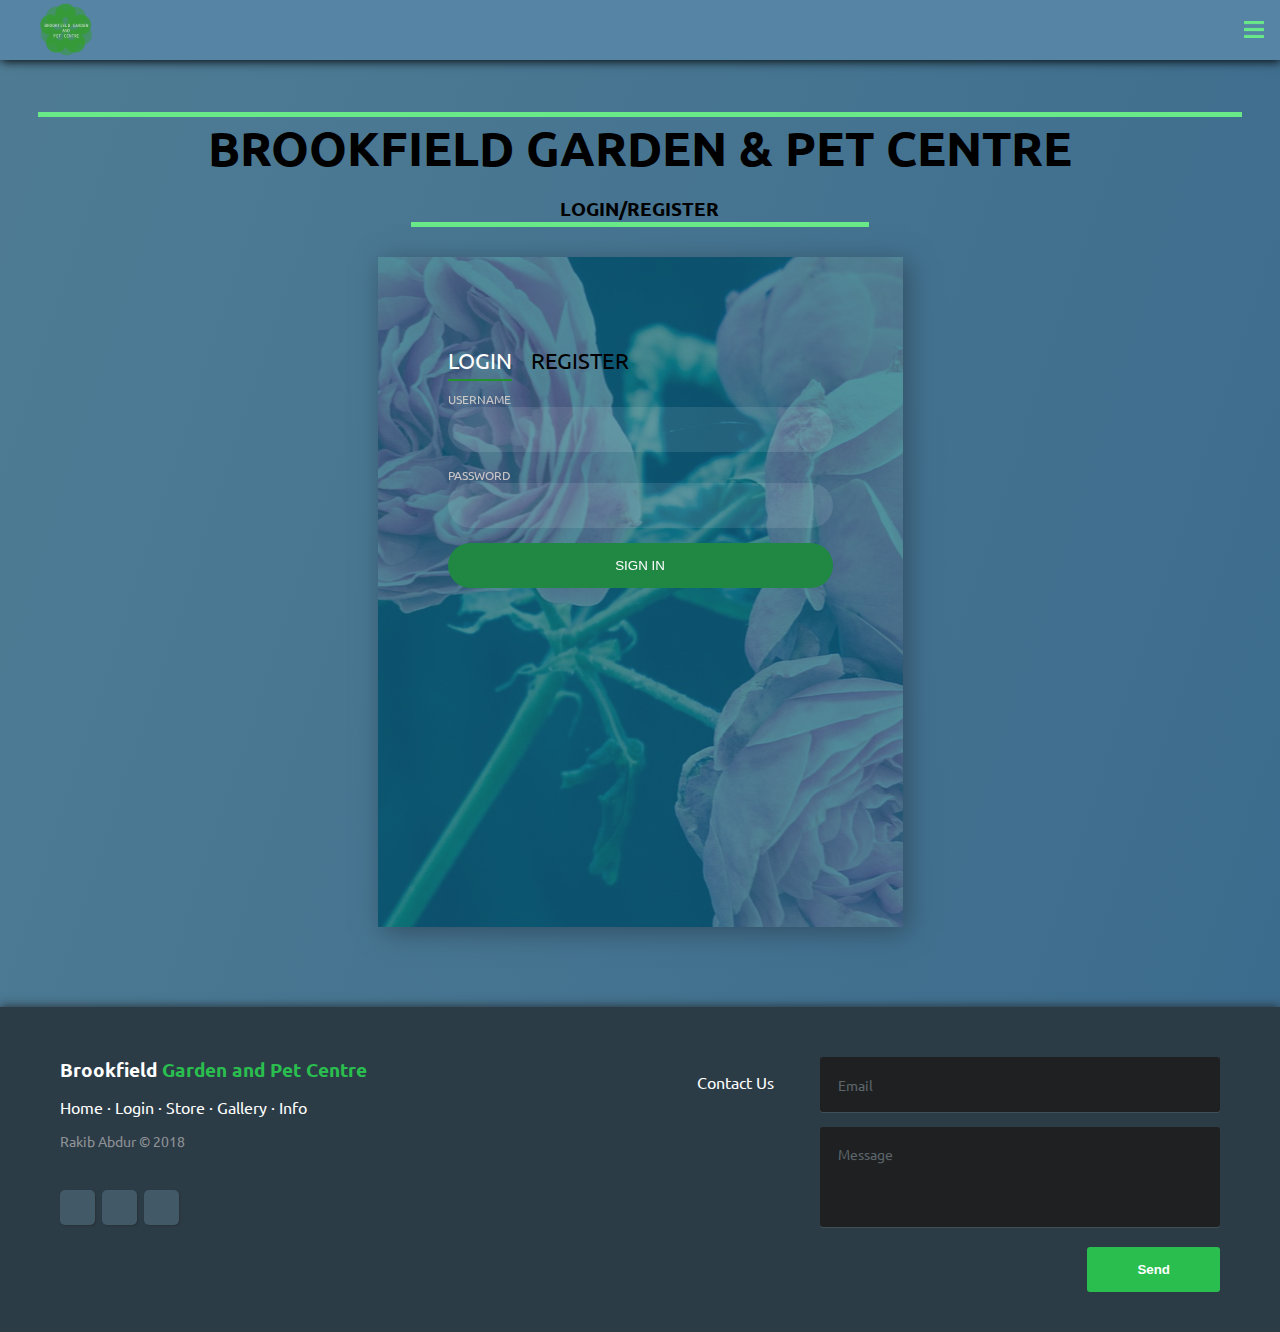
<file: login.html>
<!DOCTYPE html>
<html lang="en">
   <head>
      <meta charset="UTF-8">
      <meta name="viewport" content="width=device-width, initial-scale=1.0">
      <meta http-equiv="X-UA-Compatible" content="ie=edge">
      <link rel="stylesheet" href="style/main.css">
      <link rel="stylesheet" href="https://use.fontawesome.com/releases/v5.5.0/css/all.css" integrity="sha384-B4dIYHKNBt8Bc12p+WXckhzcICo0wtJAoU8YZTY5qE0Id1GSseTk6S+L3BlXeVIU" crossorigin="anonymous">
      <link rel="stylesheet" href="style/footer.css">
      <link rel="stylesheet" href="style/login.css">
      <title>LOGIN: BROOKFIELD GARDEN & PET CENTRE</title>
      <link rel="icon" href="img/logo_transparent1.png" type="image/png" >
   </head>
   <nav id="overlay">
      <i class="fas fa-times" id="close-menu"></i>
      <ul>
         <li>
            <a href="index.html" >Home</a>
            <span>Homepage</span>
         </li>
         <li>
            <a href="login.html" id="current">Login</a>
            <span>Login and register</span>
         </li>
         <li>
            <a href="store.html">Store</a>
            <span>Our products</span>
         </li>
         <li>
            <a href="gallery.html">Gallery</a>
            <span>Our images</span>
         </li>
         <li>
            <a href="info.html">Info</a>
            <span>Contact us and Help</span>
         </li>
      </ul>
      <div id="dateTime">
         <p id="text">Current date and time</p>
         <p id="date" style="margin-top: 30px"></p>
         <p id="time" style="padding-top : 10px;"></p>
      </div>
   </nav>
   <header>
      <a href="index.html"><img src="img/logo_transparent1.png" alt="logo of the website" id="navLogo"></a>
      <img src="img/menu1.png" class="menu-btn" id="open-menu" onclick="topFunction()">
   </header>
   <body>
      <section>
         <div id="wrapper">
            <h1><i class="fas fa-leaf"></i> BROOKFIELD GARDEN &amp; PET CENTRE <i class="fas fa-dog"></i></h1>
            <h3 style="text-align: center; position:relative; bottom:30px;border-bottom: 5px solid #69e987; width: 38%; margin: auto">LOGIN/REGISTER</h3>
         <div class="login-wrap">
            <div class="login-html">
               <input id="tab-1" type="radio" name="tab" class="sign-in" checked><label for="tab-1" class="tab">Login</label>
               <input id="tab-2" type="radio" name="tab" class="sign-up"><label for="tab-2" class="tab">Register</label>
               <div class="login-form">
                  <div class="sign-in-htm">
                     <div class="group">
                        <label for="user" class="label">Username</label>
                        <input id="user" type="text" class="input">
                     </div>
                     <div class="group">
                        <label for="pass" class="label">Password</label>
                        <input id="pass" type="password" class="input" data-type="password">
                     </div>
                     <div class="group">
                        <input type="submit" class="button" value="Sign In">
                     </div>
                  </div>
                  <div class="sign-up-htm">
                     <div class="group">
                        <label for="user" class="label">Username</label>
                        <input id="user" type="text" class="input">
                     </div>
                     <div class="group">
                        <label for="pass" class="label">Password</label>
                        <input id="pass" type="password" class="input" data-type="password">
                     </div>
                     <div class="group">
                        <label for="pass" class="label">Repeat Password</label>
                        <input id="pass" type="password" class="input" data-type="password">
                     </div>
                     <div class="group">
                        <label for="pass" class="label">Email Address</label>
                        <input id="pass" type="text" class="input">
                     </div>
                     <div class="group">
                        <input type="submit" class="button" value="Sign Up">
                     </div>
                  </div>
               </div>
            </div>
         </div>
      </section>
      <footer class="footer">
         <div class="footer-left">
            <h3>Brookfield <span>Garden and Pet Centre</span></h3>
            <p class="footer-links">
               <a href="index.html">Home</a>
               ·
               <a href="login.html">Login</a>
               ·
               <a href="store.html">Store</a>
               ·
               <a href="gallery.html">Gallery</a>
               ·
               <a href="info.html">Info</a>
            </p>
            <p class="footer-company-name">Rakib Abdur &copy; 2018</p>
            <div class="footer-icons">
               <a href="#"><i class="fab fa-facebook-square"></i></a>
               <a href="#"><i class="fab fa-twitter-square"></i></a>
               <a href="#"><i class="fab fa-instagram"></i></a>
            </div>
         </div>
         <div class="footer-right">
            <p>Contact Us</p>
            <form action="#" method="post">
               <input type="text" name="email" placeholder="Email" />
               <textarea name="message" placeholder="Message"></textarea>
               <button>Send</button>
            </form>
         </div>
      </footer>
      <!-- jQuery -->
      <script src="http://ajax.googleapis.com/ajax/libs/jquery/1.8.3/jquery.min.js"></script>
      <!--BOOTSTRAP-->
      <link rel="stylesheet" href="https://stackpath.bootstrapcdn.com/bootstrap/4.1.3/css/bootstrap.min.css" integrity="sha384-MCw98/SFnGE8fJT3GXwEOngsV7Zt27NXFoaoApmYm81iuXoPkFOJwJ8ERdknLPMO" crossorigin="anonymous">
      <script src="https://stackpath.bootstrapcdn.com/bootstrap/4.1.3/js/bootstrap.min.js" integrity="sha384-ChfqqxuZUCnJSK3+MXmPNIyE6ZbWh2IMqE241rYiqJxyMiZ6OW/JmZQ5stwEULTy" crossorigin="anonymous"></script>
      <!--CUSTOM SCRIPTS-->
      <script src="script/script.js"></script>
      <script> 
         //Directs user to the top when the menu button is clicked, so that the full page navigation bar is visible.
         function topFunction() {
            document.body.scrollTop = 0;
            document.documentElement.scrollTop = 0;
            }
      </script>
      <script>
         //FULL SCREEN NAVIGATION BAR
          var overlay = document.getElementById('overlay');
          var closeMenu = document.getElementById('close-menu');
          
          document.getElementById('open-menu').addEventListener('click', function() {
              overlay.classList.add('show-menu');
          });
          
          document.getElementById('close-menu').addEventListener('click', function() {
              overlay.classList.remove('show-menu');
          });
      </script>
   </body>
</html>
</file>
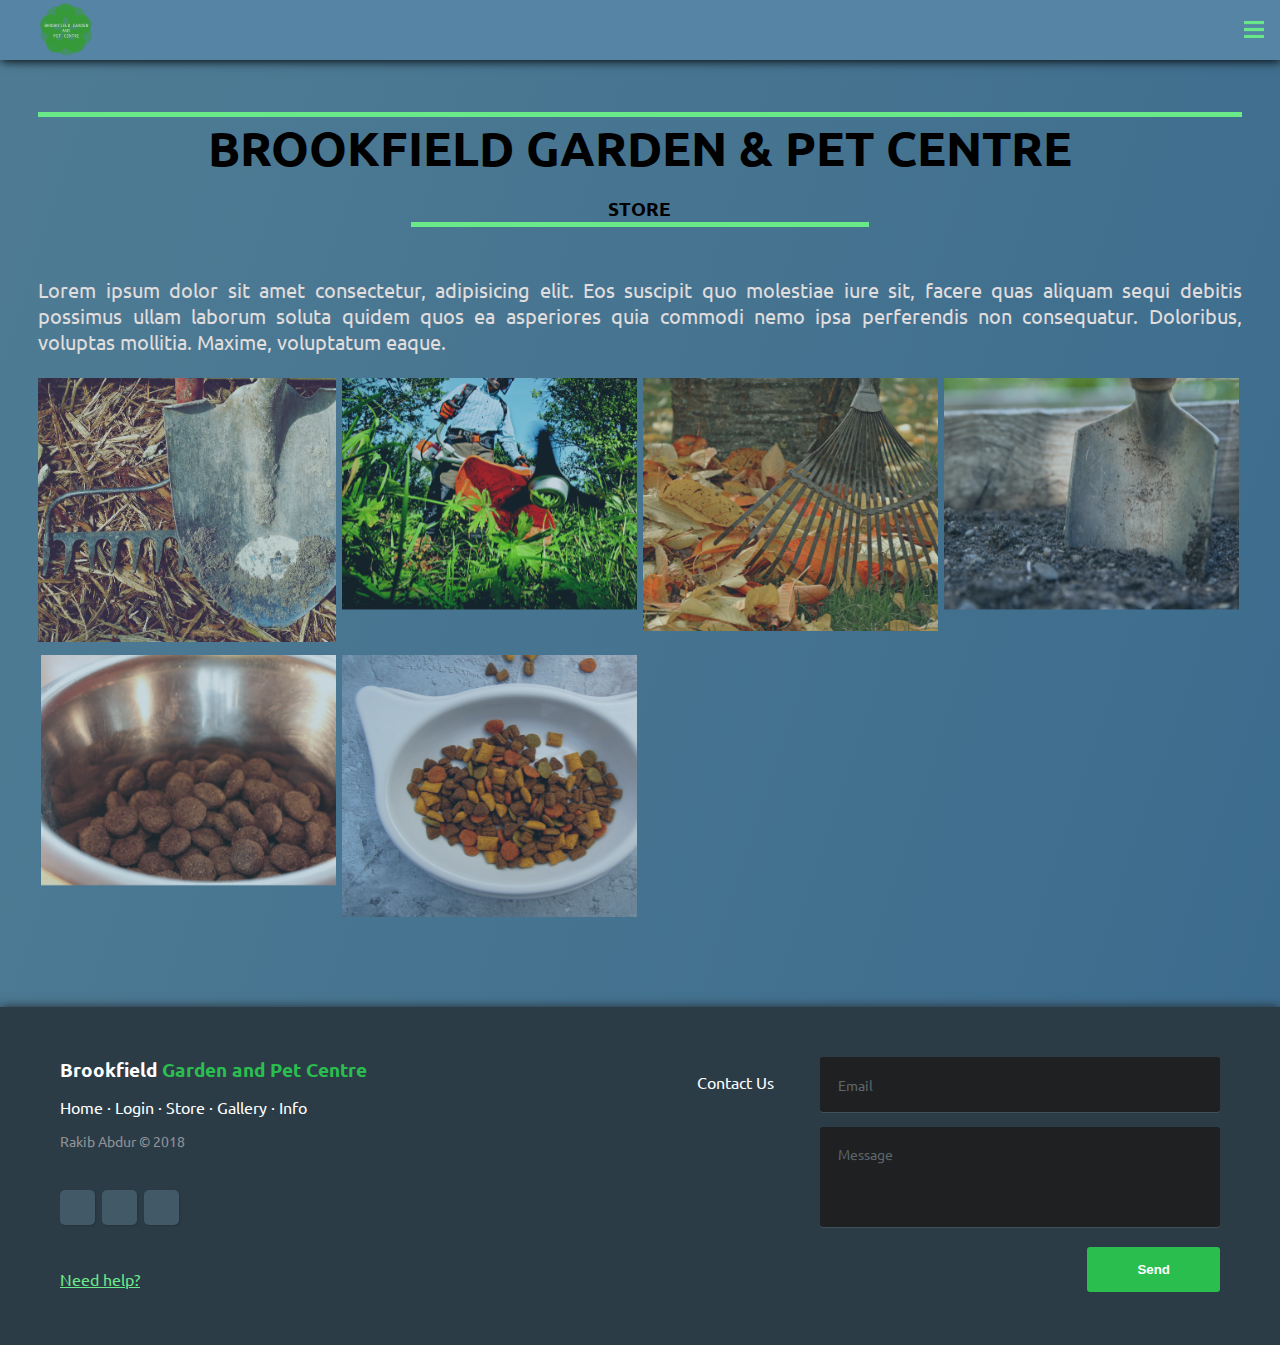
<file: store.html>
﻿<!DOCTYPE html>
<html lang="en">

<head>
  <meta charset="UTF-8">
  <meta name="viewport" content="width=device-width, initial-scale=1.0">
  <meta http-equiv="X-UA-Compatible" content="ie=edge">
  <!-- IMPORT STYLESHEETS AND FONT AWESOME -->
  <link rel="stylesheet" href="style/main.css">
  <link rel="stylesheet" href="https://use.fontawesome.com/releases/v5.5.0/css/all.css" integrity="sha384-B4dIYHKNBt8Bc12p+WXckhzcICo0wtJAoU8YZTY5qE0Id1GSseTk6S+L3BlXeVIU"
    crossorigin="anonymous">
  <link rel="stylesheet" href="style/footer.css">
  <link rel="stylesheet" href="style/login.css">
  <title>STORE: BROOKFIELD GARDEN &amp; PET CENTRE</title>
  <link rel="icon" href="img/logo_transparent1.png" type="image/png">
  <!--  
   ("`-''-/").___..--''"`-._ 
 `6_ 6  )   `-.  (     ).`-.__.`) 
 (_Y_.)'  ._   )  `._ `. ``-..-' 
   _..`--'_..-_/  /--'_.'
  ((((.-''  ((((.'  (((.-' 
  -->
</head>
<!-- FULL-PAGE NAVIGATION MENU -->
<nav id="overlay">
  <i class="fas fa-times" id="close-menu"></i>
  <ul>
    <li>
      <a href="index.html">Home</a>
      <span>Homepage</span>
    </li>
    <li>
      <a href="login.html">Login</a>
      <span>Login and register</span>
    </li>
    <li>
      <a href="store.html" id="current">Store</a>
      <span>Our products</span>
    </li>
    <li>
      <a href="gallery.html">Gallery</a>
      <span>Our images</span>
    </li>
    <li>
      <a href="info.html">Info</a>
      <span>Contact us and Help</span>
    </li>
  </ul>
  <div id="dateTime">
    <p id="text">Current date and time</p>
    <p id="date" style="margin-top: 30px"></p>
    <p id="time" style="padding-top : 10px;"></p>
  </div>
</nav>
<!-- HEADER OF THE PAGE -->
<header>
  <a href="index.html"><img src="img/logo_transparent1.png" alt="logo of the website" id="navLogo"></a>
  <img src="img/menu1.png" class="menu-btn" id="open-menu" onclick="topFunction()" class="btn btn-secondary" data-toggle="tooltip"
    data-placement="bottom" title="Open menu">
</header>

<body>
  <section>
    <div id="wrapper">
      <!-- CONTENT OF THE PAGE -->
      <h1><i class="fas fa-leaf"></i> BROOKFIELD GARDEN &amp; PET CENTRE <i class="fas fa-dog"></i></h1>
      <h3 style="text-align: center; position:relative; bottom:30px;border-bottom: 5px solid #69e987; width: 38%; margin: auto">STORE</h3>
      <p>Lorem ipsum dolor sit amet consectetur, adipisicing elit. Eos suscipit quo molestiae iure sit, facere quas aliquam
        sequi debitis possimus ullam laborum soluta quidem quos ea asperiores quia commodi nemo ipsa perferendis non consequatur.
        Doloribus, voluptas mollitia. Maxime, voluptatum eaque.</p>
      <!-- Starting to create the products images -->
      <div class="gallery">
        <!-- ENTIRE FIUGRE SECTION -->
        <figure>
          <img src="img/tool1.jpg" alt="image of tool">
          <!-- TEXT AND BUTTONS -->
          <figcaption>
            <div class="additional">
              <p>Tool 1</p>
              <a href="#">Add to basket</a>
              <a href="#">More Info</a>
            </div>
          </figcaption>
        </figure>
        <figure>
          <img src="img/tool2.jpg" alt="image of tool">
          <figcaption>
            <div class="additional">
              <p>Tool 2</p>
              <a href="#">Add to basket</a>
              <a href="#">More Info</a>
            </div>
          </figcaption>
        </figure>
        <figure>
          <img src="img/tool3.jpg" alt="image of tool">
          <figcaption>
            <div class="additional">
              <p>Tool 3</p>
              <a href="#">Add to basket</a>
              <a href="#">More Info</a>
            </div>
          </figcaption>
        </figure>
        <figure>
          <img src="img/tool4.jpg" alt="image of tool">
          <figcaption>
            <div class="additional">
              <p>Tool 4</p>
              <a href="#">Add to basket</a>
              <a href="#">More Info</a>
            </div>
          </figcaption>
        </figure>
        <figure>
          <img src="img/food1.jpg" alt="image of tool">
          <figcaption>
            <div class="additional">
              <p>Food 1</p>
              <a href="#">Add to basket</a>
              <a href="#">More Info</a>
            </div>
          </figcaption>
        </figure>
        <figure>
          <img src="img/food2.jpg" alt="image of tool">
          <figcaption>
            <div class="additional">
              <p>Food 2</p>
              <a href="#">Add to basket</a>
              <a href="#">More Info</a>
            </div>
          </figcaption>
        </figure>
      </div>
    </div>
  </section>
  <!-- FOOTER -->
  <footer class="footer">
    <div class="footer-left">
      <h3>Brookfield <span>Garden and Pet Centre</span></h3>
      <p class="footer-links">
        <a href="index.html">Home</a> ·
        <a href="login.html">Login</a> ·
        <a href="store.html">Store</a> ·
        <a href="gallery.html">Gallery</a> ·
        <a href="info.html">Info</a>
      </p>
      <p class="footer-company-name">Rakib Abdur &copy; 2018</p>
      <div class="footer-icons">
        <a href="#"><i class="fab fa-facebook-square"  class="btn btn-secondary" data-toggle="tooltip" data-placement="bottom" title="Facebook"></i></a>
        <a href="#"><i class="fab fa-twitter-square"  class="btn btn-secondary" data-toggle="tooltip" data-placement="bottom" title="Twitter"></i></a>
        <a href="#"><i class="fab fa-instagram"  class="btn btn-secondary" data-toggle="tooltip" data-placement="bottom" title="Instagram"></i></a>
      </div>
      <br>
      <p onclick="help()" style="cursor:pointer; text-decoration: underline; color:#69e987">Need help?</p>
    </div>
    <div class="footer-right">
      <p>Contact Us</p>
      <form action="#" method="post">
        <input type="text" name="email" placeholder="Email" />
        <textarea name="message" placeholder="Message"></textarea>
        <button>Send</button>
      </form>
    </div>
  </footer>
  <!-- IMPORT SCRIPTS -->
  <!-- jQuery -->
  <script src="http://ajax.googleapis.com/ajax/libs/jquery/1.8.3/jquery.min.js"></script>
  <!--BOOTSTRAP-->
  <link rel="stylesheet" href="https://stackpath.bootstrapcdn.com/bootstrap/4.1.3/css/bootstrap.min.css" integrity="sha384-MCw98/SFnGE8fJT3GXwEOngsV7Zt27NXFoaoApmYm81iuXoPkFOJwJ8ERdknLPMO"
    crossorigin="anonymous">
  <script src="https://stackpath.bootstrapcdn.com/bootstrap/4.1.3/js/bootstrap.min.js" integrity="sha384-ChfqqxuZUCnJSK3+MXmPNIyE6ZbWh2IMqE241rYiqJxyMiZ6OW/JmZQ5stwEULTy"
    crossorigin="anonymous"></script>
  <!--CUSTOM SCRIPTS-->
  <script src="script/script.js"></script>
</body>

</html>
</file>
<file: style/main.css>
/*============================================== This is the main stylesheet. This is used by all the pages================================================*/
/*IMPORT FONTS FROM GOOGLE FONTS*/
@import url("https://fonts.googleapis.com/css?family=Montserrat");
@import url("https://fonts.googleapis.com/css?family=Archivo|Merriweather|Open+Sans|Roboto|Ubuntu");
/*STYLE OF THE BODY*/
body, html {
  background: linear-gradient(0.3turn, #4f7c94, #3b6b8d);
  font-family: "Ubuntu" !important;
  margin: 0;
}

body a, html a {
  text-decoration: none;
}

body p, html p {
  color: #e0dddd;
}

/*STYLE OF THE HEADER, SECTION ON THE TOP OF THE PAGE*/
header {
  padding: 1em;
  position: fixed;
  width: 100%;
  background: #5684A5;
  height: 60px;
  z-index: 2;
  -webkit-box-shadow: 1px 1px 10px;
          box-shadow: 1px 1px 10px;
}

header .menu-btn {
  width: 20px;
  float: right;
  cursor: pointer;
  margin-top: 5px;
}

header #navLogo {
  width: 100px;
  height: 100px;
  position: relative;
  bottom: 33px;
}

/*SECTION BETWEEN HEADER AND FOOTER, WHERE ALL CONTENT IS PLACED*/
section {
  padding-top: 4em;
  width: 100%;
  text-align: justify;
}

section h1 {
  font-size: 3em;
  margin: 1em auto;
  width: 100%;
  text-align: center;
}

section h1::before {
  content: ' ';
  border-top: 5px solid #69e987;
  display: block;
}

section p {
  font-size: 20px;
}

/*THE ACTUAL CONTENT IS ALSO WRAPPED IN A WRAPPER DIV, TO ALLOW MORE CUSTOMISATION*/
#wrapper {
  width: 94%;
  margin: auto;
}

#wrapper #slideshow {
  width: 85%;
  margin: auto;
  -webkit-box-shadow: #3b5164 5px 5px 20px;
          box-shadow: #3b5164 5px 5px 20px;
}

#wrapper #greeting {
  font-family: Merriweather;
  font-size: 40px;
  text-align: center;
  font-style: italic;
}

/*FULL PAGE NAVIGATION MENU*/
nav {
  position: absolute;
  /* absolute allows to diplsay the content above all the others*/
  background: linear-gradient(0.8turn, #20394d, #2a4b63);
  padding: 2em;
  width: calc(100%);
  height: calc(100vh);
  display: none;
  -webkit-transform: scalex(0);
          transform: scalex(0);
  -webkit-transform-origin: right;
          transform-origin: right;
  /*Choose from which side of the screen the animation should start*/
  opacity: 0.98;
  z-index: 5;
  /*Allow to display the page in fron of everything else*/
  margin-bottom: 20px;
  /*Customise font awesome icons and the menu button*/
  /*Customise the list for the navigation menu*/
  /* Change the styling of the links when the user hover on them with the cursor*/
  /* The page that is currently displayed, will have a different style on the navigation menu, so that the user can easily understand on which page he/she is.*/
  /*Style for the descrption under the menu's items*/
}

nav .close-btn, nav i {
  color: #69e987;
  width: 18px;
  float: right;
  cursor: pointer;
  font-size: 40px;
  opacity: 0;
}

nav ul {
  list-style-type: none;
  margin: 10% auto 0 auto;
  padding: 0;
  display: -ms-grid;
  display: grid;
  -ms-grid-columns: (20%)[5];
      grid-template-columns: repeat(5, 20%);
  width: 80%;
}

@media screen and (-ms-high-contrast: active), screen and (-ms-high-contrast: none) {
  nav ul {
    display: -webkit-box;
    display: -ms-flexbox;
    display: flex;
  }
  nav ul li {
    padding-right: 150px;
  }
}

nav a {
  color: white;
  font-weight: bold;
  font-size: 1.4em;
  text-decoration: none !important;
}

nav a:hover {
  color: #37B057;
}

nav #current {
  color: #69e987;
  font-weight: bold;
  font-size: 1.4em;
  text-decoration: underline !important;
}

nav span {
  color: #ffffff;
  display: block;
  font-size: 0.75em;
  margin-top: 20px;
}

nav li {
  opacity: 0;
}

nav #dateTime {
  /*Date and time will be displayed inside the full page navigation menu*/
  border: 2px solid #69e987;
  margin: auto;
  opacity: 0;
  margin-top: 10%;
  width: 50%;
  -webkit-box-shadow: #1a2e3f 2px 2px 15px;
          box-shadow: #1a2e3f 2px 2px 15px;
}

nav #dateTime p {
  font-weight: bold;
  font-size: 25px;
  text-align: center;
  color: #c3cac5;
  opacity: 0;
}

/*STYLE OF THE MAP*/
.mapouter {
  height: 80%;
  width: 90%;
  margin: auto;
}

.gmap_canvas {
  overflow: hidden;
  background: none !important;
  max-height: 100%;
  max-width: 100%;
}

/*CUSTOM SCROLLING BAR*/
::-webkit-scrollbar {
  width: 5px;
}

::-webkit-scrollbar-track {
  background: #234d2d;
}

::-webkit-scrollbar-thumb {
  background: #69e987;
}

::-webkit-scrollbar-thumb:hover {
  background: #42bd5f;
}

/*ANIMATIONS FOR THE FULL PAGE NAVIGATION MENU*/
.show-menu {
  display: block;
  -webkit-animation: slide-menu 0.90s ease-in forwards;
          animation: slide-menu 0.90s ease-in forwards;
  /* nth-of-type allows to style single elements, even if they don't have IDs, it works by selecting the number of the element. nth-of-type(1) selects the first item.*/
}

.show-menu #close-menu {
  /*sets where the animation should start, and how long it takes*/
  -webkit-animation: show-x 1s 1s forwards;
          animation: show-x 1s 1s forwards;
}

.show-menu li:nth-of-type(1) {
  -webkit-animation: menu-item-anim 0.6s forwards 0.95s ease-in-out;
          animation: menu-item-anim 0.6s forwards 0.95s ease-in-out;
}

.show-menu li:nth-of-type(2) {
  -webkit-animation: menu-item-anim 0.6s forwards 1.1s ease-in-out;
          animation: menu-item-anim 0.6s forwards 1.1s ease-in-out;
}

.show-menu li:nth-of-type(3) {
  -webkit-animation: menu-item-anim 0.6s forwards 1.25s ease-in-out;
          animation: menu-item-anim 0.6s forwards 1.25s ease-in-out;
}

.show-menu li:nth-of-type(4) {
  -webkit-animation: menu-item-anim 0.6s forwards 1.35s ease-in-out;
          animation: menu-item-anim 0.6s forwards 1.35s ease-in-out;
}

.show-menu li:nth-of-type(5) {
  -webkit-animation: menu-item-anim 0.6s forwards 1.45s ease-in-out;
          animation: menu-item-anim 0.6s forwards 1.45s ease-in-out;
}

.show-menu #dateTime {
  -webkit-animation: menu-item-anim 0.6s forwards 1.50s ease-in-out;
          animation: menu-item-anim 0.6s forwards 1.50s ease-in-out;
}

.show-menu #date {
  -webkit-animation: menu-item-anim 0.6s forwards 1.60s ease-in-out;
          animation: menu-item-anim 0.6s forwards 1.60s ease-in-out;
}

.show-menu #time {
  -webkit-animation: menu-item-anim 0.6s forwards 1.80s ease-in-out;
          animation: menu-item-anim 0.6s forwards 1.80s ease-in-out;
}

.show-menu #text {
  -webkit-animation: menu-item-anim 0.6s forwards 1.85s ease-in-out;
          animation: menu-item-anim 0.6s forwards 1.85s ease-in-out;
}

/*KEYFRAMES, this is what allows the animation. Creates frames, that will be used as a reference by the animation, to "understand" where to start and end*/
@-webkit-keyframes slide-menu {
  from {
    -webkit-transform: scaleX(0);
            transform: scaleX(0);
  }
  to {
    -webkit-transform: scaleX(1);
            transform: scaleX(1);
  }
}
@keyframes slide-menu {
  from {
    -webkit-transform: scaleX(0);
            transform: scaleX(0);
  }
  to {
    -webkit-transform: scaleX(1);
            transform: scaleX(1);
  }
}

@-webkit-keyframes show-x {
  from {
    opacity: 0;
  }
  to {
    opacity: 1;
  }
}

@keyframes show-x {
  from {
    opacity: 0;
  }
  to {
    opacity: 1;
  }
}

@-webkit-keyframes menu-item-anim {
  from {
    -webkit-transform: translateY(60%);
            transform: translateY(60%);
    opacity: 0;
  }
  to {
    -webkit-transform: translateY(0);
            transform: translateY(0);
    opacity: 1;
  }
}

@keyframes menu-item-anim {
  from {
    -webkit-transform: translateY(60%);
            transform: translateY(60%);
    opacity: 0;
  }
  to {
    -webkit-transform: translateY(0);
            transform: translateY(0);
    opacity: 1;
  }
}

@-webkit-keyframes animateText {
  from {
    opacity: 0;
  }
  to {
    opacity: 1;
  }
}

@keyframes animateText {
  from {
    opacity: 0;
  }
  to {
    opacity: 1;
  }
}

@-webkit-keyframes showText {
  0% {
    width: 0;
    left: 0;
    -webkit-transform: translateX(0);
            transform: translateX(0);
  }
  50% {
    width: 100%;
    -webkit-transform: translateX(12%);
            transform: translateX(12%);
  }
  100% {
    -webkit-transform: translateX(100%);
            transform: translateX(100%);
  }
}

@keyframes showText {
  0% {
    width: 0;
    left: 0;
    -webkit-transform: translateX(0);
            transform: translateX(0);
  }
  50% {
    width: 100%;
    -webkit-transform: translateX(12%);
            transform: translateX(12%);
  }
  100% {
    -webkit-transform: translateX(100%);
            transform: translateX(100%);
  }
}

/*ANIMATION OF THE PRODUCTS*/
section .gallery {
  display: -ms-grid;
  display: grid;
  -ms-grid-columns: (auto)[4];
      grid-template-columns: repeat(4, auto);
  /*Customise the entire image element*/
}

section .gallery figure {
  margin: 3px;
  overflow: hidden;
  position: relative;
  -webkit-transition: background-color .5s;
  transition: background-color .5s;
  /*Customise just the calption of the image*/
}

section .gallery figure img {
  /*Customise just the image*/
  width: calc(100% + 60px);
  opacity: .7;
  -webkit-transform: translate3d(0, -20px, 0) scale(1.12);
          transform: translate3d(0, -20px, 0) scale(1.12);
  -webkit-transition: all .5s;
  transition: all .5s;
}

section .gallery figure figcaption {
  width: 100%;
  position: absolute;
  /*padding: 7em 6em;*/
  top: 20%;
  left: auto;
  color: #ffffff;
  text-align: center;
}

section .gallery figure figcaption .additional {
  /*I allos to target a specific link, in this case the last link. It is easier using las-child, as there is no need to create a specific divider*/
}

section .gallery figure figcaption .additional p {
  margin-bottom: 20px;
}

section .gallery figure figcaption .additional a {
  display: inline-block;
  background: white;
  text-transform: uppercase;
  text-decoration: none;
  padding: .5em;
  font-weight: bold;
  color: black;
  border-radius: 4px;
}

section .gallery figure figcaption .additional a:last-child {
  background: none;
  border: 1px solid white;
  color: white;
  margin-left: 5px;
}

section .gallery figure .additional {
  opacity: 0;
  -webkit-transform: scale(1.3);
          transform: scale(1.3);
  -webkit-transition: all .5s;
  transition: all .5s;
}

section .gallery figure:first-child {
  margin-left: 0;
}

section .gallery figure:hover img {
  -webkit-transform: translate3d(0, 0, 0) scale(1);
          transform: translate3d(0, 0, 0) scale(1);
  opacity: .4;
}

section .gallery figure:hover .additional {
  opacity: 1;
  -webkit-transform: scale(1);
          transform: scale(1);
}

section .gallery figure:hover figcaption::before {
  -webkit-transform: rotateZ(-45deg) translate3d(0, 0, 0);
          transform: rotateZ(-45deg) translate3d(0, 0, 0);
}

/*MEDIA QUERIES*/
@media (max-width: 780px) {
  /*Change to the main styles, like padding and how the content is displayed*/
  header .menu-btn {
    margin-right: 25px;
  }
  nav {
    position: absolute;
    background: linear-gradient(0.8turn, #20394d, #2a4b63);
    padding: 2em;
    width: calc(100%);
    height: 100%;
    opacity: 1;
    z-index: 5;
  }
  nav ul {
    display: block;
  }
  nav li {
    margin-bottom: 2em;
  }
  .mapouter {
    width: 100%;
  }
}

@media (max-width: 800px) {
  section .gallery {
    display: -ms-grid;
    display: grid;
    -ms-grid-columns: (auto)[1];
        grid-template-columns: repeat(1, auto);
  }
  section .gallery figure {
    margin: 3px;
    overflow: hidden;
    position: relative;
    -webkit-transition: background-color .5s;
    transition: background-color .5s;
  }
  section .gallery figure img {
    width: calc(100% + 60px);
    opacity: .7;
    -webkit-transform: translate3d(0, -20px, 0) scale(1.12);
            transform: translate3d(0, -20px, 0) scale(1.12);
    -webkit-transition: all .5s;
    transition: all .5s;
  }
  section .gallery figure figcaption {
    width: 100%;
    position: absolute;
    top: 50%;
    left: 50%;
    color: #ffffff;
    text-align: center;
    -webkit-transform: translate(-50%, -50%);
            transform: translate(-50%, -50%);
  }
}
/*# sourceMappingURL=main.css.map */
</file>
<file: style/footer.css>
/*General style for the footer*/
.footer{
	background-color: #2c3c47;
	box-shadow: 0px 0px 10px #24292e;
	box-sizing: border-box;
	width: 100%;
	text-align: left;
	padding: 50px 60px 40px;
	margin-top: 80px;
	overflow: hidden;
}

/* Footer left */
.footer .footer-left{
	float: left;
}
/*logo */
.footer h3{
	color:  #ffffff;
	margin: 0 0 10px;
}

.footer h3 span{
	color:  #2abe4f;
}

/*links */
.footer .footer-links{
	color:  #ffffff;
	margin: 0 0 10px;
	padding: 0;
}

.footer .footer-links a{
	display:inline-block;
	line-height: 1.8;
	text-decoration: none;
	color:  inherit;
}

.footer .footer-company-name{
	color:  #8f9296;
	font-size: 14px;
	font-weight: normal;
	margin: 0;
}

/* Footer icon for social media */
.footer .footer-icons{
	margin-top: 40px;
}
/* style for the icon and links*/
.footer .footer-icons a{
	display: inline-block;
	width: 35px;
	height: 35px;
	cursor: pointer;
	background-color:  #425968;
	border-radius: 5px;
	font-size: 20px;
	color: #ffffff;
	text-align: center;
	line-height: 35px;
	margin-right: 3px;
	margin-bottom: 5px;
	box-shadow: #293135 1px 1px 2px;
}

.footer-icons a:hover {
	background-color: #293c47;
}

/* Footer Right */
.footer .footer-right{
	float: right;
}

.footer .footer-right p{
	display: inline-block;
	vertical-align: top;
	margin: 15px 42px 0 0;
	color: #ffffff;
}

/* contact form */
.footer form{
	display: inline-block;
}

.footer form input,
.footer form textarea{
	display: block;
	border-radius: 3px;
	box-sizing: border-box;
	background-color:  #1f2022;
	box-shadow: 0 1px 0 0 rgba(255, 255, 255, 0.1);
	border: none;
	resize: none;

	font: inherit;
	font-size: 14px;
	font-weight: normal;
	color:  #d1d2d2;

	width: 400px;
	padding: 18px;
}

.footer ::-webkit-input-placeholder {
	color:  #5c666b;
}

.footer ::-moz-placeholder {
	color:  #5c666b;
	opacity: 1;
}

.footer form input{
	height: 55px;
	margin-bottom: 15px;
}

.footer form textarea{
	height: 100px;
	margin-bottom: 20px;
}

.footer form button{
	border-radius: 3px;
	background-color:  #2abe4f;
	color: #ffffff;
	border: 0;
	padding: 15px 50px;
	font-weight: bold;
	float: right;
	cursor: pointer;
}
.footer form button:hover {
	background-color: #17642a;
}

/* MEDIA QUERIES, medium devices. Fixes contact form when the width is in between a wider screen and small;
 without this the form not aligned with the left part of the footer*/
@media (max-width: 1000px) {

	.footer {
		font: bold 14px sans-serif;
	}

	.footer .footer-company-name{
		font-size: 12px;
	}

	.footer form input,
	.footer form textarea{
		width: 250px;
	}

	.footer form button{
		padding: 10px 35px;
	}

}
/*Small devices*/
@media (max-width: 1090px) {

	.footer{
		padding: 30px;
	}

	.footer .footer-left,
	.footer .footer-right{
		float: none;
		max-width: 300px;
		margin: 0 auto;
	}

	.footer .footer-left{
		margin-bottom: 40px;
	}

	.footer form{
		margin-top: 30px;
	}

	.footer form{
		display: block;
	}

	.footer form button{
		float: none;
	}
}
</file>
<file: style/login.css>
/*Style for the all the elements */
*,:after,:before{
    box-sizing:border-box
}
/* Style for the link*/
a{
    color:inherit;
    text-decoration:none
}
/*Style for the login box*/
.login-wrap{
	width:100%;
	margin:auto;
	max-width:525px;
	min-height:670px;
	position:relative;
    /*background:url(../img/cover.png) no-repeat center;*/
    background:url(../img/005.jpg) no-repeat center;
	box-shadow: #324f63 5px 5px 25px;
}   
.login-html{
	width:100%;
	height:100%;
	position:absolute;
	padding:90px 70px 50px 70px;
	background:rgba(16, 107, 134, 0.733);
}
/*Style for the element in the form. And animation that allow the spin movement*/
.login-html .sign-in-htm,
.login-html .sign-up-htm{
	top:0;
	left:0;
	right:0;
	bottom:0;
	position:absolute;
	-webkit-transform:rotateY(180deg);
	        transform:rotateY(180deg);
	-webkit-backface-visibility:hidden;
	        backface-visibility:hidden;
    transition:all .4s linear;
    
}
/* Hides the registration form, until the registration link is clicked*/
.login-html .sign-in,
.login-html .sign-up,
.login-form .group .check{
	display:none;
}
.login-html .tab,
.login-form .group .label,
.login-form .group .button{
	text-transform:uppercase;
}
.login-html .tab{
	font-size:22px;
	margin-right:15px;
	padding-bottom:5px;
	margin:0 15px 10px 0;
	display:inline-block;
    border-bottom:2px solid transparent;
    cursor: pointer;
}
/*Style for the page currently selected*/
.login-html .sign-in:checked + .tab,
.login-html .sign-up:checked + .tab{
	color:#fff;
	border-color:#23922c;
}
.login-form{
	min-height:345px;
	position:relative;
	-webkit-perspective:1000px;
	        perspective:1000px;
	-webkit-transform-style:preserve-3d;
	        transform-style:preserve-3d;
}
.login-form .group{
	margin-bottom:15px;
}
.login-form .group .label,
.login-form .group .input,
.login-form .group .button{
	width:100%;
	color:#fff;
	display:block;
}
.login-form .group .input,
.login-form .group .button{
	border:none;
	padding:15px 20px;
	border-radius:25px;
	background:rgba(255,255,255,.1);
}
.login-form .group .label{
	color:rgb(202, 199, 199);
	font-size:12px;
}
.login-form .group .button{
    background:#208843;
    cursor: pointer;
}

/*ANIMATIONS FOR ROTATION EFFECT*/
.login-html .sign-in:checked + .tab + .sign-up + .tab + .login-form .sign-in-htm{
	-webkit-transform:rotate(0);
	        transform:rotate(0);
}
.login-html .sign-up:checked + .tab + .login-form .sign-up-htm{
	-webkit-transform:rotate(0);
	        transform:rotate(0);
}
</file>
